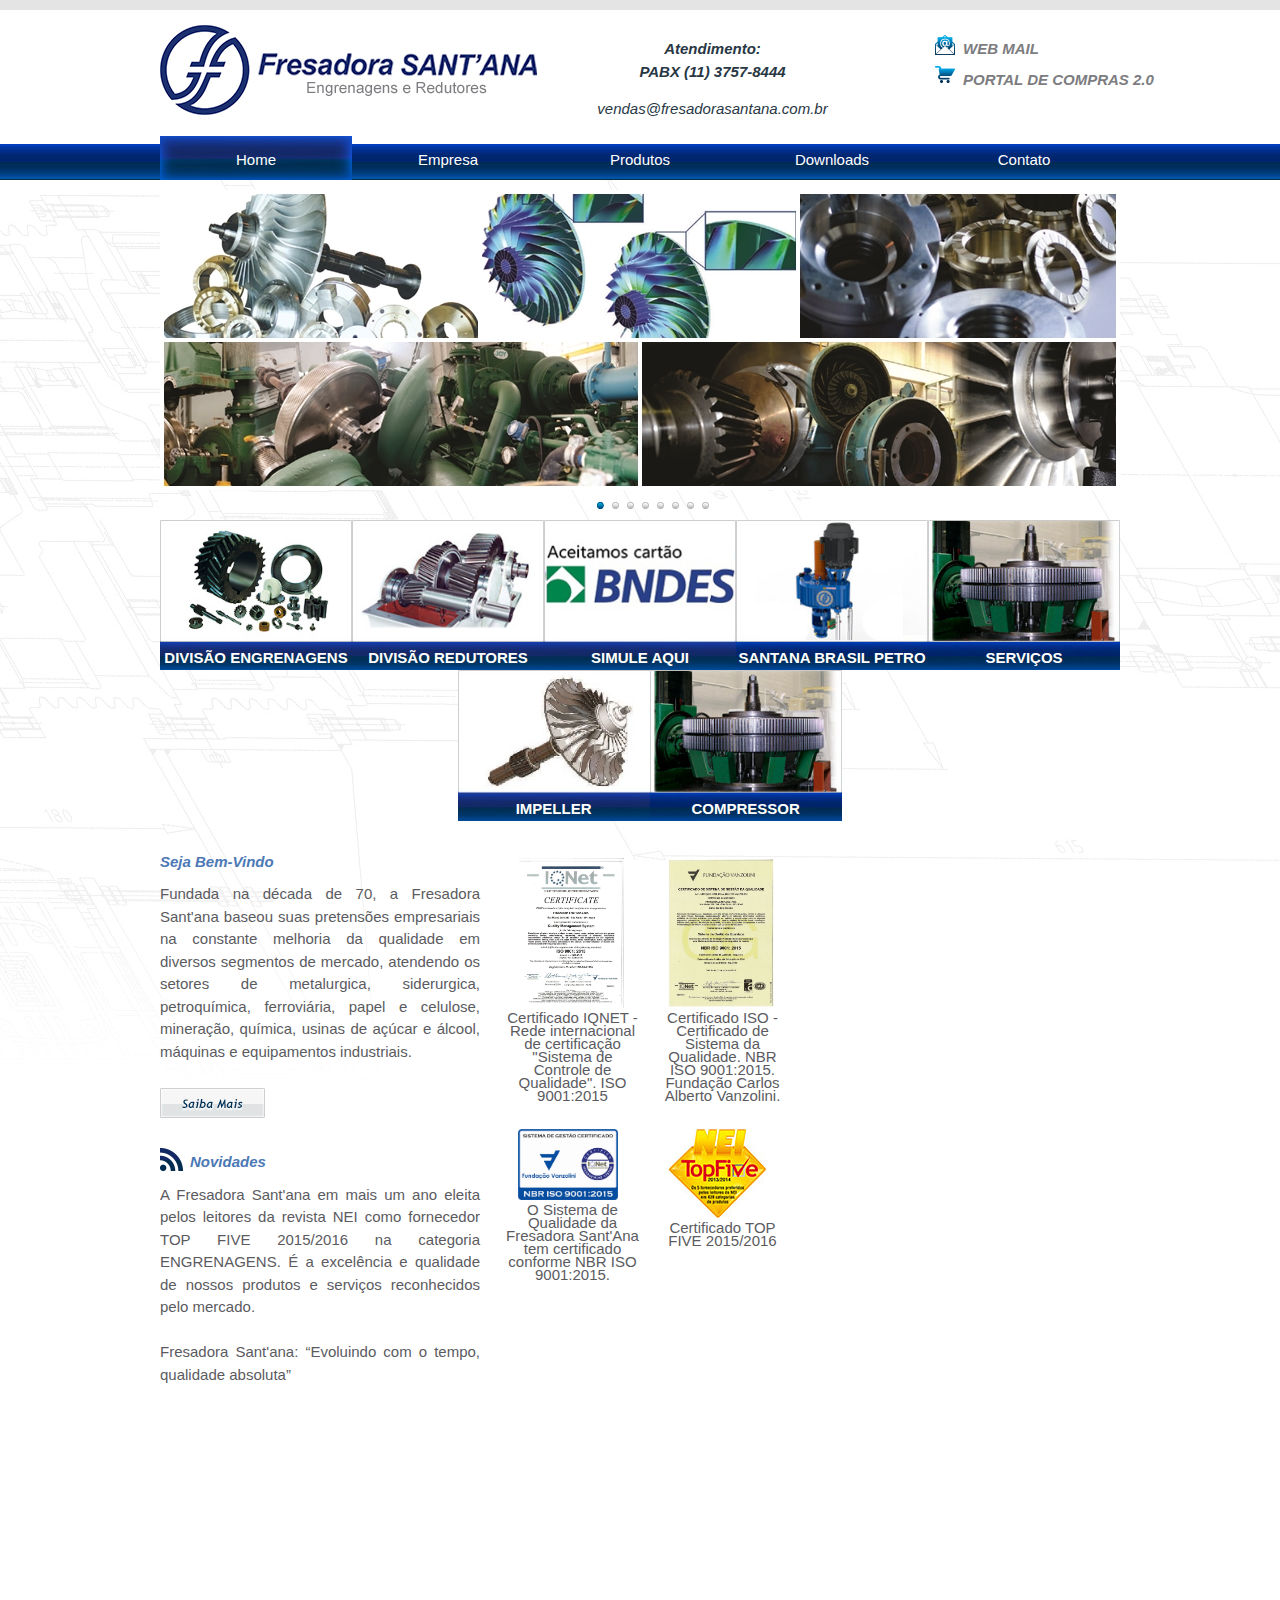
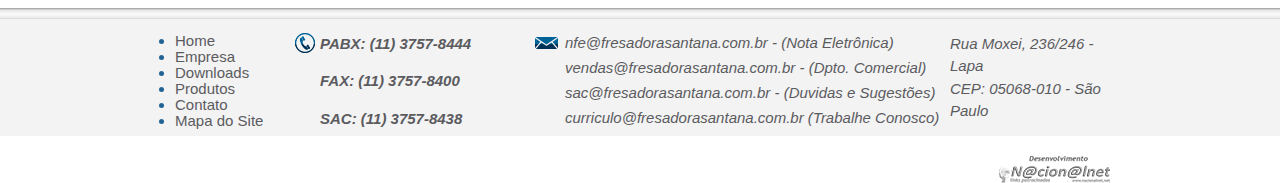
<file: index.html>
<!DOCTYPE html PUBLIC "-//W3C//DTD XHTML 1.0 Transitional//EN" "http://www.w3.org/TR/xhtml1/DTD/xhtml1-transitional.dtd">
<html xmlns="http://www.w3.org/1999/xhtml">
<head>
<meta http-equiv="Content-Type" content="text/html; charset=utf-8" />
<title>Engrenagens e Redutores - Fresadora Sant'ana</title>
<link rel="shortcut icon" type="image/x-icon" href="logoIcon.jpg" />
<link rel="stylesheet" href="https://maxcdn.bootstrapcdn.com/bootstrap/4.0.0/css/bootstrap.min.css" integrity="sha384-Gn5384xqQ1aoWXA+058RXPxPg6fy4IWvTNh0E263XmFcJlSAwiGgFAW/dAiS6JXm" crossorigin="anonymous">
<meta name="description" content="Engrenagens, redutores, impeller, compressor centrifugo,selos, sopradores, metalurgica, siderurgica, petroquímica, ferroviária, papel e celulose, mineração, química, usinas de açúcar e álcool, máquinas e equipamentos industriais." />
<link href="estilos.css" rel="stylesheet" type="text/css" />

<!-- Inicío do Slider -->

<link href="mobilyslider/css/default.css" rel="stylesheet" type="text/css" />
<script src="mobilyslider/js/jquery.js" type="text/javascript"></script>
<script src="mobilyslider/js/mobilyslider.js" type="text/javascript"></script>
<script src="mobilyslider/js/init.js" type="text/javascript"></script>

<!-- Fim do Slider -->

</head>

<body>
<!-- Piwik -->
<script type="text/javascript">
  var _paq = _paq || [];
  _paq.push(['trackPageView']);
  _paq.push(['enableLinkTracking']);
  (function() {
    var u="http://cluster-piwik.locaweb.com.br/";
    _paq.push(['setTrackerUrl', u+'piwik.php']);
    _paq.push(['setSiteId', 11351]);
    var d=document, g=d.createElement('script'), s=d.getElementsByTagName('script')[0];
    g.type='text/javascript'; g.async=true; g.defer=true; g.src=u+'piwik.js'; s.parentNode.insertBefore(g,s);
  })();
</script>
<!-- End Piwik Code -->

<!-- Início da Header Wrapper -->

<div id="header-wrapper">
<div id="borda">
</div>

<!-- Início da Header -->

<div id="header">

<div id="logo-head">
<a href="index.html"><img src="imagens/logo-fresadora-santana.jpg" alt="Fresadora Sant'ana" title="Fresadora Sant'ana" /></a>
</div>

<div id="atendimento-head">
<p>Atendimento:<br /><strong>PABX (11) 3757-8444</strong></p>
<a href="mailto:vendas@fresadorasantana.com.br" title="Contato - Fresadora Sant'ana">vendas@fresadorasantana.com.br</a>
</div>

<div id="infos-head">
<ul>
<!--<li><img src="imagens/header-webmail.png" title="Webmail Fresadora Sant'ana" alt="Webmail Fresadora Sant'ana" /><a href="https://brma.fresadorasantana.com.br/roundcube" target="_blank" title="Webmail Fresadora Sant'ana" style="margin-bottom:5px;">WEB MAIL -</a>  <a href="https://brma.fresadorasantana.com.br/roundcube" style="color:red;">Somente consultas</a></li>-->
<li><img src="imagens/header-webmail.png" title="Webmail Fresadora Sant'ana new" alt="Webmail Fresadora Sant'ana new" /><a href="https://webmail.fresadorasantana.com.br" target="_blank" title="Webmail Fresadora Sant'ana">WEB MAIL </a></li>
<li><img src="imagens/header-portal-de-compras.png" alt="portal de Compras 2 - Fresadora Sant'ana" title="Portal de Compras 2.0 - Fresadora Sant'ana" /><a href="http://www.fresadorasantana.com.br/PortalFornecedor/" target="_blank" title="Portal de Compras 2.0 - Fresadora Sant'ana">PORTAL DE COMPRAS 2.0</a></li>
<!--<li><img src="imagens/header-portal-representantes.png" alt="Representantes - Fresadora Sant'ana" title="Representantes - Fresadora Sant'ana" /><a href="http://www.fresadorasantana.com.br/portal.web/" target="_blank" title="Representantes - Fresadora Sant'ana">PORTAL REPRESENTANTES</a></li>-->
</ul>
</div>

</div>

</div>

<!-- Fim da Header -->

<div id="menu-wrapper">
<div id="menu">
<ul>
<li><a class="active" href="#">Home</a></li>
<li><a href="empresa.html">Empresa</a></li>
<li><a href="produtos.html">Produtos</a></li>
<li><a href="downloads.html">Downloads</a></li>
<li><a href="contato.html">Contato</a></li>
</ul>
</div>
</div>
</div>

<!-- Fim da Header Wrapper -->
  
<!-- Início da Content -->
<div id="content-wrapper">
<div id="content">

<!-- Banner -->

<div id="banner">
<div class="slider">
      <div class="sliderContent">
        <div class="item">
          <img src="imagens/catalogo5.jpg" alt="Evoluindo com o tempo, qualidade absoluta - Fresadora Sant'ana" title="Evoluindo com o tempo, qualidade absoluta - Fresadora Sant'ana" />
        </div>
        <div class="item">
          <img src="imagens/catalogo4.jpg" alt="Evoluindo com o tempo, qualidade absoluta - Fresadora Sant'ana" title="Evoluindo com o tempo, qualidade absoluta - Fresadora Sant'ana" />
        </div>
        <div class="item">
          <img src="imagens/catalogo6.jpg" alt="Evoluindo com o tempo, qualidade absoluta - Fresadora Sant'ana" title="Evoluindo com o tempo, qualidade absoluta - Fresadora Sant'ana" />
        </div>
        <div class="item">
          <img src="imagens/banners/banner-2.jpg" alt="Fabricação e serviço de engrenagens de pequeno e grande porte - Fresadora Sant'ana" title="Fabricação e serviço de engrenagens de pequeno e grande porte - Fresadora Sant'ana" />
        </div>
        <div class="item">
          <img src="imagens/banners/banner-3.jpg" alt="Fabricação de redutores especiais com engenharia própria para os mais diversos segmentos da indústria - Fresadora Sant'ana" title="Fabricação de redutores especiais com engenharia própria para os mais diversos segmentos da indústria - Fresadora Sant'ana" />
        </div>
        <div class="item">
          <img src="imagens/banners/banner-4.jpg" alt="Fabricação e reforma de Ciclo Redutores - Fresadora Sant'ana" title="Fabricação e reforma de Ciclo Redutores - Fresadora Sant'ana" />
        </div>
        <div class="item">
          <img src="imagens/banners/banner-5.jpg" alt="Reforma e repotenciamento de redutores de pequeno e grande porte de qualquer modelo e fabricante - Fresadora Sant'ana" title="Reforma e repotenciamento de redutores de pequeno e grande porte de qualquer modelo e fabricante - Fresadora Sant'ana" />
        </div>
        <div class="item">
          <img src="imagens/banners/banner-6.jpg" alt="Contratos personalizados de manutenção de redutores - Fresadora Sant'ana" title="Contratos personalizados de manutenção de redutores - Fresadora Sant'ana" />
        </div>
      </div>
</div>
</div>

<!-- Fim do Banner -->

<div id="chamadas">
<ul>
<li><img src="imagens/divisao-engrenagens.jpg" /><a href="produtos.html#divisaoengrenagens" title="Divisão de Engrenagens - Fresadora Sant'ana">Divisão Engrenagens</a></li>
<li><img src="imagens/divisao-engrenagens-05.jpg" /><a href="produtos.html#redutores" title="Divisão de Redutores - Fresadora Sant'ana">Divisão Redutores</a></li>
<li><img src="imagens/divisao-BNDES.jpg" /><a href="https://www.cartaobndes.gov.br/cartaobndes/paginascartao/Simulador_PopUp.asp?Acao=S2" target="_blank" title="BNDES">SImule aqui</a></li>
<li><img src="imagens/santana-brasil-petro.jpg" /><a href="produtos.html#santanabrasilpetro" title="Santana Brasil Petro - Fresadora Sant'ana">Santana Brasil Petro</a></li>
<li><img src="imagens/servicos.jpg" /><a href="produtos.html#servicos" title="Serviços">Serviços</a></li>
<li style="margin-left:31%"><img src="imagens/impeller.jpg" /><a href="produtos.html#impeller" title="Impeller">Impeller</a></li>
<li><img src="imagens/servicos.jpg" /><a href="produtos.html#servicos" title="Compressor Centriguo">Compressor Centrifigo</a></li>

</ul>
</div>
<div id="feira-mecanica">
<a href="https://www.feimec.com.br/pt/credenciamento.html" target="_blank"><img src="imagens/FEIMEC-Fresadora.jpg"></a>
</div>

<!-- Inicio do Conteúdo Home -->

<div id="conteudo-home">

<!-- Col 1 -->
<div id="col-1">

<div id="bem-vindo">
<h1>Seja Bem-Vindo</h1>
<p>Fundada na década de 70, a Fresadora Sant'ana baseou suas pretensões empresariais na constante melhoria da qualidade em diversos segmentos de mercado, atendendo os setores de metalurgica, siderurgica, petroquímica, ferroviária, papel e celulose, mineração, química, usinas de açúcar e álcool, máquinas e equipamentos industriais.</p>
<a href="empresa.html">#</a>
</div>

<div id="noticias-home">
<h1>Novidades</h1>
<p>A Fresadora Sant'ana em mais um ano eleita pelos leitores da revista NEI como fornecedor TOP FIVE 2015/2016 na categoria ENGRENAGENS. É a excelência e qualidade de nossos produtos e serviços reconhecidos pelo mercado.<br /><br />

Fresadora Sant'ana: “Evoluindo com o tempo, qualidade absoluta”
</p>
</div>

</div>
<!-- Fim Col 1 -->

<!-- Col 2 -->
<div id="col-2">
<ul>
<li><a href="catalogos/certificados/cert2.pdf" target="_blank"><img src="catalogos/certificados/cert2-1.png" style="width:106px"/><p>Certificado IQNET - Rede internacional de certificação "Sistema de Controle de Qualidade". ISO 9001:2015</p></a></li>
<li><a href="catalogos/certificados/cert1.pdf" target="_blank"><img src="catalogos/certificados/cert1-1.png" style="width:106px"/><p>Certificado ISO - Certificado de Sistema da Qualidade. NBR ISO 9001:2015. Fundação Carlos Alberto Vanzolini.</p></a></li>
<li><a href="catalogos/certificados/iso.pdf" target="_blank"><img src="imagens/certificado-nbr_iso9001-2015.jpg" style="width:100px!important" /><p>O Sistema de Qualidade da Fresadora Sant'Ana tem certificado conforme NBR ISO 9001:2015.</p></a></li>
<li><a href="catalogos/certificados/topfive.pdf" target="_blank"><img src="imagens/top-five.jpg" /><p>Certificado TOP FIVE 2015/2016</p></a></li>
</ul>
</div>
<!-- Fim Col 2 -->

<!-- Col 3 -->
<div id="col-3">

<div id="video-institucional2">
<iframe width="310" height="233" src="//www.youtube.com/embed/xhaUxSSLTAk" frameborder="0" allowfullscreen></iframe>
</div>

<div id="video-institucional">
<iframe width="310" height="233" src="//www.youtube.com/embed/N9OBasVJQis" frameborder="0" allowfullscreen></iframe>
</div>

<div id="confira-dicas">
<iframe width="310" height="233" src="//www.youtube.com/embed/Y0Fu0emoZ1k" frameborder="0" allowfullscreen></iframe>
</div>

</div>
<!-- Fim Col 3 -->

</div>

<!-- Fim do Conteúdo Home -->

</div>
</div>

<!-- Fim da Content -->

<!-- Início da Footer -->

<div id="footer-wrapper">
<div id="footer">

<div id="col-1">
<ul>
<li><a href="index.html">Home</a></li>
<li><a href="empresa.html">Empresa</a></li>
<li><a href="downloads.html">Downloads</a></li>
<li><a href="produtos.html">Produtos</a></li>
<li><a href="contato.html">Contato</a></li>
<li><a href="../mapa-site.php">Mapa do Site</a></li>
</ul>
</div>

<div id="col-2">
<ul>
<li><p>PABX: (11) 3757-8444</p></li>
<li><p>FAX: (11) 3757-8400</p></li>
<li><p>SAC: (11) 3757-8438</p></li>
</ul>
</div>

<div id="col-3">
<ul>
<li><a href="mailto:nfe@fresadorasantana.com.br">nfe@fresadorasantana.com.br - (Nota Eletrônica)</a></li>
<li><a href="mailto:vendas@fresadorasantana.com.br">vendas@fresadorasantana.com.br - (Dpto. Comercial)</a></li>
<li><a href="mailto:sac@fresadorasantana.com.br">sac@fresadorasantana.com.br - (Duvidas e Sugestões)</a></li>
<li><a href="mailto:curriculo@fresadorasantana.com.br">curriculo@fresadorasantana.com.br (Trabalhe Conosco)</a></li>
</ul>
</div>

<div id="col-4">
<p>Rua Moxei, 236/246 - Lapa<br />
CEP: 05068-010 - São Paulo</p>
<a href="http://nacionalnet.net" target="_blank"><img src="imagens/logo-nacionalnet.png" /></a>
</div>

</div>
</div>

<!-- Fim da Footer -->

</body>
</html>
</file>
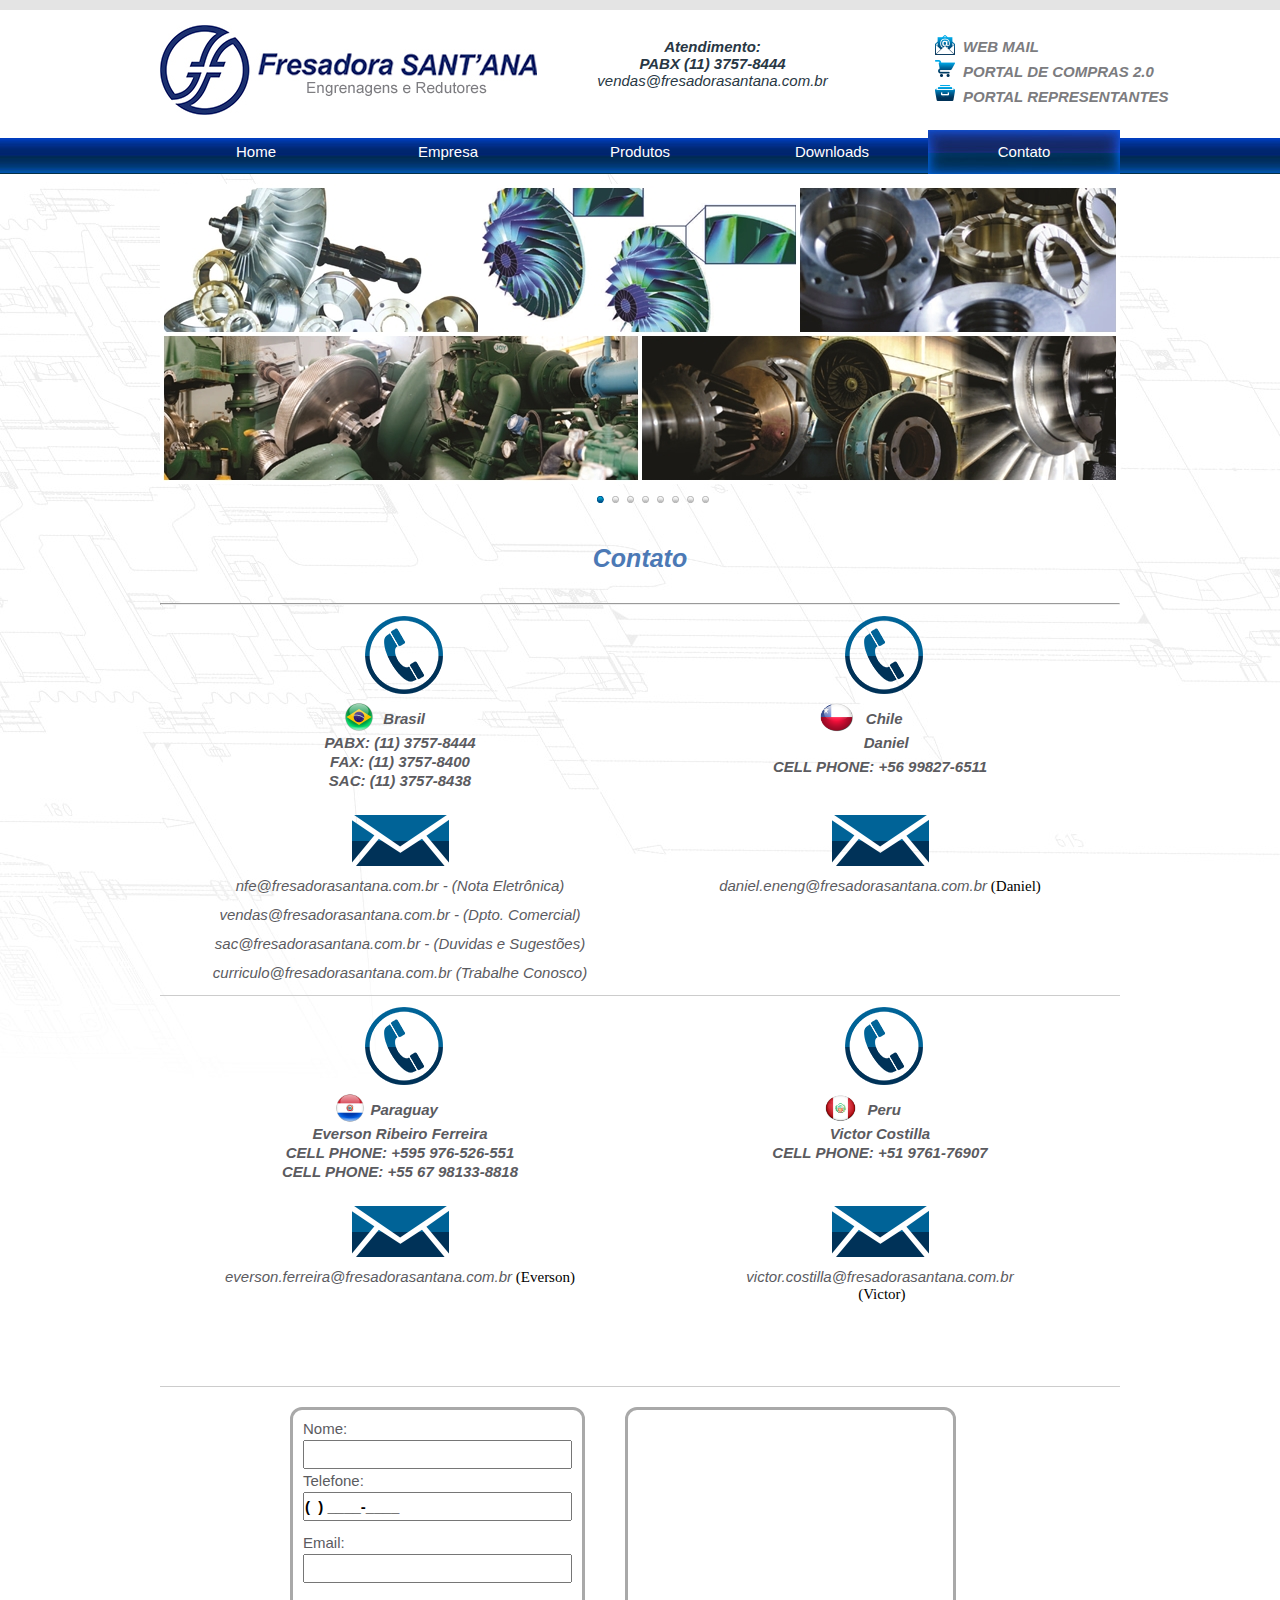
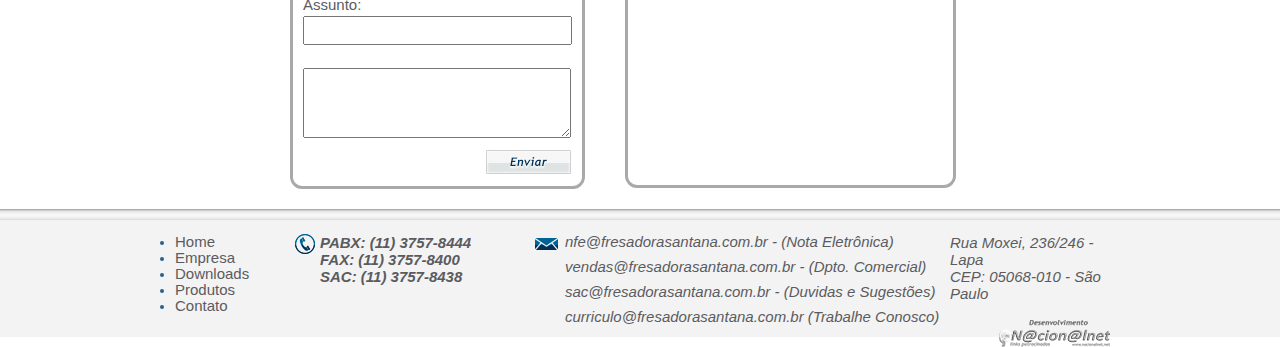
<file: contato.html>
<!DOCTYPE html PUBLIC "-//W3C//DTD XHTML 1.0 Transitional//EN" "http://www.w3.org/TR/xhtml1/DTD/xhtml1-transitional.dtd">
<html xmlns="http://www.w3.org/1999/xhtml">
<head>
<meta http-equiv="Content-Type" content="text/html; charset=utf-8" />
<title>Engrenagens e Redutores - Fresadora Sant'ana</title>
<link rel="shortcut icon" type="image/x-icon" href="logoIcon.jpg" />
<meta name="description" content="Engrenagens, redutores, metalurgica, siderurgica, petroquímica, ferroviária, papel e celulose, mineração, química, usinas de açúcar e álcool, máquinas e equipamentos industriais." />
<link href="estilos.css" rel="stylesheet" type="text/css" />

<!-- Inic�o do Slider -->

<link href="mobilyslider/css/default.css" rel="stylesheet" type="text/css" />
<script src="mobilyslider/js/jquery.js" type="text/javascript"></script>
<script src="mobilyslider/js/mobilyslider.js" type="text/javascript"></script>
<script src="mobilyslider/js/init.js" type="text/javascript"></script>

<!-- Fim do Slider -->

<!-- In�cio Form-->

<link href="formulario/style.css" rel="stylesheet" type="text/css" />
<script type="text/javascript" src="formulario/scripts/validaform.js"></script>

<!-- Fim Form-->

</head>

<body>

<!-- In�cio da Header Wrapper -->

<div id="header-wrapper">
<div id="borda">
</div>

<!-- In�cio da Header -->

<div id="header">

<div id="logo-head">
<a href="index.html"><img src="imagens/logo-fresadora-santana.jpg" alt="Fresadora Sant'ana" title="Fresadora Sant'ana" /></a>
</div>

<div id="atendimento-head">
<p>Atendimento:<br /><strong>PABX (11) 3757-8444</strong></p>
<a href="mailto:vendas@fresadorasantana.com.br" title="Contato - Fresadora Sant'ana">vendas@fresadorasantana.com.br</a>
</div>

<div id="infos-head">
<ul>
    <!--<li><img src="imagens/header-webmail.png" title="Webmail Fresadora Sant'ana" alt="Webmail Fresadora Sant'ana" /><a href="https://brma.fresadorasantana.com.br/roundcube" target="_blank" title="Webmail Fresadora Sant'ana" style="margin-bottom:5px;">WEB MAIL -</a>  <a href="https://brma.fresadorasantana.com.br/roundcube" style="color:red;">Somente consultas</a></li>-->
        <li><img src="imagens/header-webmail.png" title="Webmail Fresadora Sant'ana new" alt="Webmail Fresadora Sant'ana new" /><a href="https://webmail.fresadorasantana.com.br" target="_blank" title="Webmail Fresadora Sant'ana">WEB MAIL</a></li>
<li><img src="imagens/header-portal-de-compras.png" alt="portal de Compras 2.0 - Fresadora Sant'ana" title="Portal de Compras 2.0 - Fresadora Sant'ana" /><a href="http://www.fresadorasantana.com.br/PortalFornecedor/" target="_blank" title="Portal de Compras - Fresadora Sant'ana">PORTAL DE COMPRAS 2.0</a></li>
<li><img src="imagens/header-portal-representantes.png" alt="Representantes - Fresadora Sant'ana" title="Representantes - Fresadora Sant'ana" /><a href="http://www.fresadorasantana.com.br/portal.web/" target="_blank" title="Representantes - Fresadora Sant'ana">PORTAL REPRESENTANTES</a></li>
</ul>
</div>

</div>

<!-- Fim da Header -->

<div id="menu-wrapper">
<div id="menu">
<ul>
<li><a href="index.html">Home</a></li>
<li><a href="empresa.html">Empresa</a></li>
<li><a href="produtos.html">Produtos</a></li>
<li><a href="downloads.html">Downloads</a></li>
<li><a class="active" href="#">Contato</a></li>
</ul>
</div>
</div>

</div>

<!-- Fim da Header Wrapper -->

<!-- In�cio da Content -->

<div id="content-wrapper">
<div id="content">

<!-- Banner -->

<div id="banner">
<div class="slider">
<div class="sliderContent" >
    <div class="item">
        <img src="imagens/catalogo5.jpg" alt="Evoluindo com o tempo, qualidade absoluta - Fresadora Sant'ana" title="Evoluindo com o tempo, qualidade absoluta - Fresadora Sant'ana" />
      </div>
      <div class="item">
        <img src="imagens/catalogo4.jpg" alt="Evoluindo com o tempo, qualidade absoluta - Fresadora Sant'ana" title="Evoluindo com o tempo, qualidade absoluta - Fresadora Sant'ana" />
      </div>
      <div class="item">
        <img src="imagens/catalogo6.jpg" alt="Evoluindo com o tempo, qualidade absoluta - Fresadora Sant'ana" title="Evoluindo com o tempo, qualidade absoluta - Fresadora Sant'ana" />
      </div>
      <div class="item">
        <img src="imagens/banners/banner-2.jpg" alt="Fabricação e serviço de engrenagens de pequeno e grande porte - Fresadora Sant'ana" title="Fabricação e serviço de engrenagens de pequeno e grande porte - Fresadora Sant'ana" />
      </div>
              <div class="item">
        <img src="imagens/banners/banner-3.jpg" alt="Fabricação de redutores especiais com engenharia própria para os mais diversos segmentos da indústria - Fresadora Sant'ana" title="Fabricação de redutores especiais com engenharia própria para os mais diversos segmentos da indústria - Fresadora Sant'ana" />
      </div>
              <div class="item">
        <img src="imagens/banners/banner-4.jpg" alt="Fabricação e reforma de Ciclo Redutores - Fresadora Sant'ana" title="Fabricação e reforma de Ciclo Redutores - Fresadora Sant'ana" />
      </div>
              <div class="item">
        <img src="imagens/banners/banner-5.jpg" alt="Reforma e repotenciamento de redutores de pequeno e grande porte de qualquer modelo e fabricante - Fresadora Sant'ana" title="Reforma e repotenciamento de redutores de pequeno e grande porte de qualquer modelo e fabricante - Fresadora Sant'ana" />
      </div>
      <div class="item">
        <img src="imagens/banners/banner-6.jpg" alt="Contratos personalizados de manutenção de redutores - Fresadora Sant'ana" title="Contratos personalizados de manutenção de redutores - Fresadora Sant'ana" />
      </div>
      </div>
</div>
</div>

<!-- Fim do Banner -->

<!-- Inicio do Conte�do Home -->

<div id="conteudo-contato">
  <div style="margin-top:40px;text-align:center">
    <h1 style="font-size:25px!important;margin-bottom:30px">Contato</h1>
  </div>
  <hr/>
  <div style="margin-left: 0px;" id="dados">
    <ul class="col-1">
    <img src="imagens/imagens-internas/icon-telefone.png" />
	  <li><p style="font-size: 20px;margin-bottom:5px">&nbsp;&nbsp;Brasil<br></p></li><img style="width: 40px; height: 30px; margin-top: 7px; margin-left: -301px;" src="imagens/Bandeiras/Brasil.png" />
    <li><p>PABX: (11) 3757-8444</p></li>
    <li><p>FAX: (11) 3757-8400</p></li>
    <li><p>SAC: (11) 3757-8438</p></li>
    </ul>
    <ul class="col-2">
    <img src="imagens/imagens-internas/icon-email.png" />
    <li><a href="mailto:nfe@fresadorasantana.com.br">nfe@fresadorasantana.com.br - (Nota Eletrônica)</a></li>
    <li><a href="mailto:vendas@fresadorasantana.com.br">vendas@fresadorasantana.com.br - (Dpto. Comercial)</a></li>
    <li><a href="mailto:sac@fresadorasantana.com.br">sac@fresadorasantana.com.br - (Duvidas e Sugestões)</a></li>
    <li><a href="mailto:curriculo@fresadorasantana.com.br">curriculo@fresadorasantana.com.br (Trabalhe Conosco)</a></li>
    </ul>
    </div>
    <div style="margin-left: 0px;" id="dados">
      <ul class="col-1">
      <img src="imagens/imagens-internas/icon-telefone.png" />
  	<li><p style="font-size: 20px;margin-bottom:5px">&nbsp;&nbsp;Chile <br></p></li><img style="width: 35px; height: 30px; margin-top: 7px; margin-left: -301px;" src="imagens/Bandeiras/Chile.png" />
  	<li><p style="font-size: 16px;margin-bottom:5px">&nbsp;&nbsp;&nbsp;Daniel<br></p></li>
      <li><p>CELL PHONE: +56 99827-6511<br></p></li>
      </ul>
      <ul class="col-2">
      <img src="imagens/imagens-internas/icon-email.png" />
  	  <li><a href="mailto:daniel.eneng@fresadorasantana.com.br">daniel.eneng@fresadorasantana.com.br</a>&nbsp;(Daniel)</li>
      </ul>
      </div>
      <div style="margin-left: 0px;" id="dados">
        <ul class="col-1">
        <img src="imagens/imagens-internas/icon-telefone.png" />
    	<li><p style="font-size: 20px;margin-bottom:5px">&nbsp;&nbsp;Paraguay <br></p></li><img style="width: 40px; height: 30px; margin-top: 7px; margin-left: -310px;" src="imagens/Bandeiras/Paraguay.png" />
    	<li><p style="font-size: 16px;">Everson Ribeiro Ferreira<br></p></li>
        <li><p>CELL PHONE: +595 976-526-551<br></p></li>
        <li><p>CELL PHONE: +55 67 98133-8818</p></li>
        </ul>
        <ul class="col-2">
        <img src="imagens/imagens-internas/icon-email.png" />
    	<li><a href="mailto:everson.ferreira@fresadorasantana.com.br">everson.ferreira@fresadorasantana.com.br</a>&nbsp;(Everson)</li>
        </ul>
        </div>
	<div style="margin-left: 0px; display:inherit" id="dados">
    <ul class="col-1">
    <img src="imagens/imagens-internas/icon-telefone.png" />
	<li><p style="font-size: 20px;margin-bottom:5px">&nbsp;&nbsp;Peru <br></p></li><img style="width: 35px; height: 30px; margin-top: 7px; margin-left: -297px;" src="imagens/Bandeiras/Peru.png" />
    <li><p style="font-size: 16px;">Victor Costilla</p></li>
    <li><p>CELL PHONE: +51 9761-76907</p></li>
    </ul>
    <ul class="col-2">
    <img src="imagens/imagens-internas/icon-email.png" />
	<li><a href="mailto:victor.castillo@fresadorasantana.com.br">victor.costilla@fresadorasantana.com.br<br></a>&nbsp;(Victor)</li>
    </ul>
    </div>

    <div style="margin-left: 130px;" id="formulario">
    <form id="formulario" name="fomulario" method="post" action="formulario/email/envia.php" onsubmit="return y(this);">

    <div class="titulos">Nome:</div><div class="campos"><input name="nome" type="text" id="nome" size="34" maxlength="50" /></div>

  <div class="titulotel">Telefone:</div><div class="campos">
  <input name="telefone" type="text" id="telefone" value="(  ) ____-____" size="34" maxlength="14" onkeypress="mascara(this,telephone)" onclick=      "this.value='';" onfocus="this.select()" onblur="this.value=!this.value?'(  ) ____-____':this.value;" /></div>

  <div class="titulos">Email:</div><div class="campos"><input name="email" type="text" id="email" size="34" maxlength="50" /></div>

  <div class="titulos">Assunto:</div><div class="campos"><input name="assunto" type="text" id="assunto" size="34" maxlength="50" /></div>

  <div class="campos"><textarea name="mensagem" rows="4" cols="30"></textarea></div>

  <div align="center"><input class="form_botao" type="submit" name="Enviar"></div>

    </form>
    </div>

    <div style="margin-left: 10px;" id="maps">
    <a href="http://goo.gl/maps/quIJb" target="_blank"><iframe width="290" height="375" frameborder="0" scrolling="no" marginheight="0" marginwidth="0" src="https://maps.google.com.br/maps?f=q&amp;source=s_q&amp;hl=pt-BR&amp;geocode=&amp;q=Rua+Moxei,+236%2F246&amp;aq=&amp;sll=-22.546052,-48.635514&amp;sspn=9.033448,14.27124&amp;ie=UTF8&amp;hq=&amp;hnear=R.+Moxei,+236+-+Lapa,+S%C3%A3o+Paulo,+05068-010&amp;t=m&amp;ll=-23.504969,-46.698589&amp;spn=0.028886,0.024805&amp;z=14&amp;iwloc=A&amp;output=embed" style=border-radius:12px></iframe></a><br /></div>

</div>

<!-- Fim do Conte�do Home -->

</div>
</div>

<!-- Fim da Content -->

<!-- In�cio da Footer -->

<div id="footer-wrapper">
<div id="footer">

<div id="col-1">
<ul>
<li><a href="index.html">Home</a></li>
<li><a href="empresa.html">Empresa</a></li>
<li><a href="downloads.html">Downloads</a></li>
<li><a href="produtos.html">Produtos</a></li>
<li><a href="contato.html">Contato</a></li>
</ul>
</div>

<div id="col-2">
<ul>
<li><p>PABX: (11) 3757-8444</p></li>
<li><p>FAX: (11) 3757-8400</p></li>
<li><p>SAC: (11) 3757-8438</p></li>
</ul>
</div>

<div id="col-3">
<ul>
<li><a href="mailto:nfe@fresadorasantana.com.br">nfe@fresadorasantana.com.br - (Nota Eletrônica)</a></li>
<li><a href="mailto:vendas@fresadorasantana.com.br">vendas@fresadorasantana.com.br - (Dpto. Comercial)</a></li>
<li><a href="mailto:sac@fresadorasantana.com.br">sac@fresadorasantana.com.br - (Duvidas e Sugestões)</a></li>
<li><a href="mailto:curriculo@fresadorasantana.com.br">curriculo@fresadorasantana.com.br (Trabalhe Conosco)</a></li>
</ul>
</div>

<div id="col-4">
<p>Rua Moxei, 236/246 - Lapa<br />
CEP: 05068-010 - São Paulo</p>
<a href="http://nacionalnet.net" target="_blank"><img src="imagens/logo-nacionalnet.png" /></a>
</div>

</div>
</div>

<!-- Fim da Footer -->

</body>
</html>
</file>
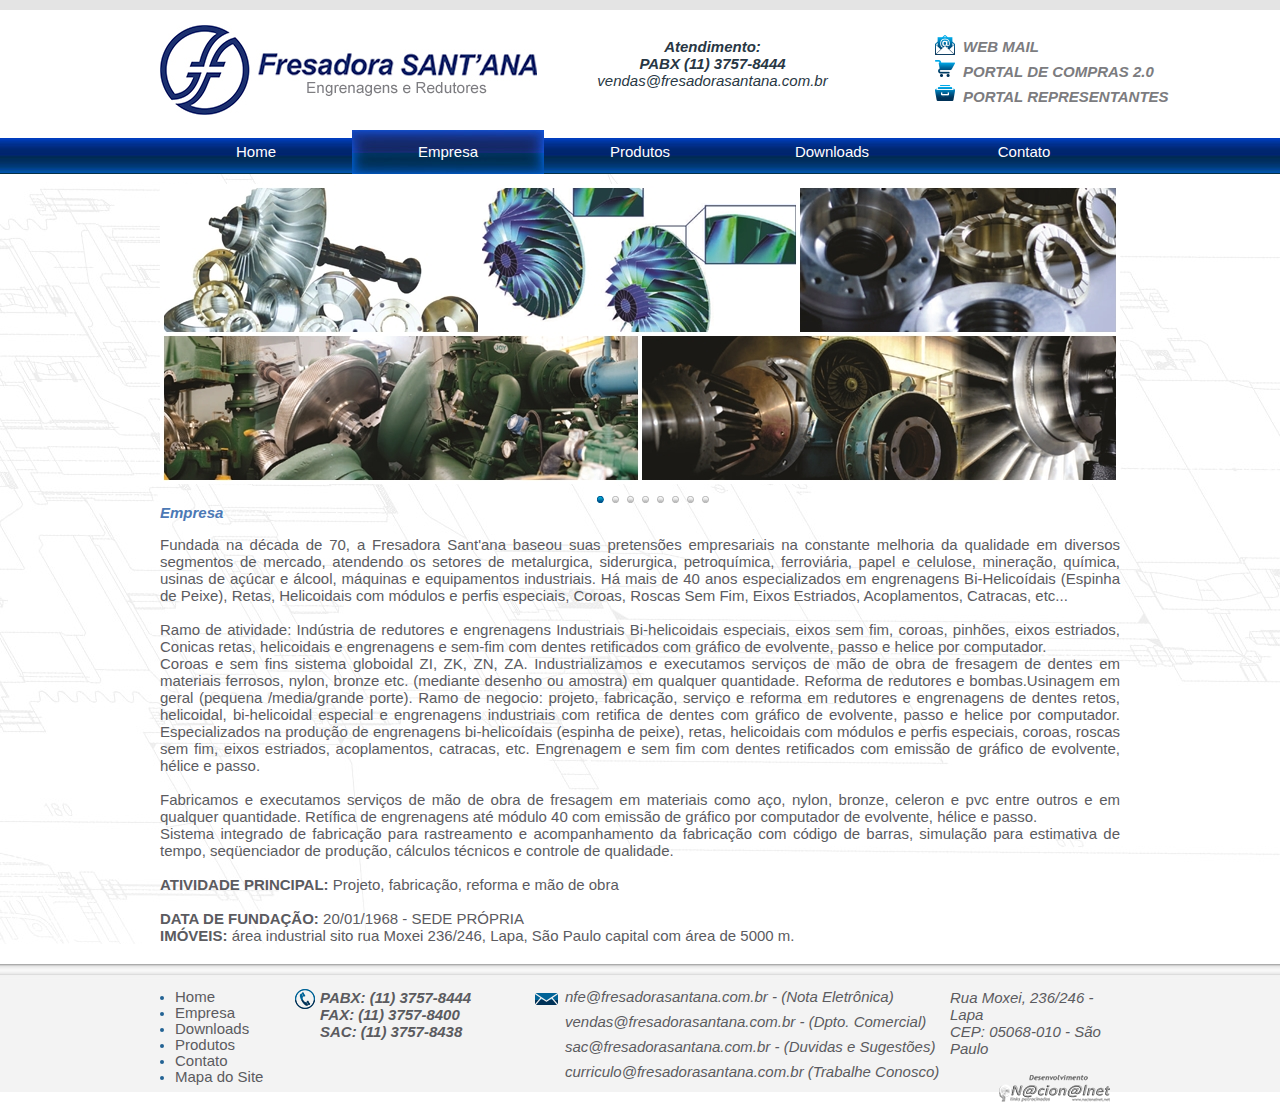
<file: empresa.html>
<!DOCTYPE html PUBLIC "-//W3C//DTD XHTML 1.0 Transitional//EN" "http://www.w3.org/TR/xhtml1/DTD/xhtml1-transitional.dtd">
<html xmlns="http://www.w3.org/1999/xhtml">
<head>
<meta http-equiv="Content-Type" content="text/html; charset=utf-8" />
<title>Engrenagens e Redutores - Fresadora Sant'ana</title>
<meta name="description" content="Engrenagens, redutores, metalurgica, siderurgica, petroquímica, ferroviária, papel e celulose, mineração, química, usinas de açúcar e álcool, máquinas e equipamentos industriais." />
<link href="estilos.css" rel="stylesheet" type="text/css" />
<link rel="shortcut icon" type="image/x-icon" href="logoIcon.jpg" />


<!-- Inicío do Slider -->

<link href="mobilyslider/css/default.css" rel="stylesheet" type="text/css" />
<script src="mobilyslider/js/jquery.js" type="text/javascript"></script>
<script src="mobilyslider/js/mobilyslider.js" type="text/javascript"></script>
<script src="mobilyslider/js/init.js" type="text/javascript"></script>

<!-- Fim do Slider -->

</head>

<body>

<!-- Início da Header Wrapper -->

<div id="header-wrapper">
<div id="borda">
</div>

<!-- Início da Header -->

<div id="header">

<div id="logo-head">
<a href="index.html"><img src="imagens/logo-fresadora-santana.jpg" alt="Fresadora Sant'ana" title="Fresadora Sant'ana" /></a>
</div>

<div id="atendimento-head">
<p>Atendimento:<br /><strong>PABX (11) 3757-8444</strong></p>
<a href="mailto:vendas@fresadorasantana.com.br" title="Contato - Fresadora Sant'ana">vendas@fresadorasantana.com.br</a>
</div>

<div id="infos-head">
<ul>
  <!--<li><img src="imagens/header-webmail.png" title="Webmail Fresadora Sant'ana" alt="Webmail Fresadora Sant'ana" /><a href="https://brma.fresadorasantana.com.br/roundcube" target="_blank" title="Webmail Fresadora Sant'ana" style="margin-bottom:5px;">WEB MAIL -</a>  <a href="https://brma.fresadorasantana.com.br/roundcube" style="color:red;">Somente consultas</a></li>-->
  <li><img src="imagens/header-webmail.png" title="Webmail Fresadora Sant'ana new" alt="Webmail Fresadora Sant'ana new" /><a href="https://webmail.fresadorasantana.com.br" target="_blank" title="Webmail Fresadora Sant'ana">WEB MAIL </a></li>
<li><img src="imagens/header-portal-de-compras.png" alt="portal de Compras 2.0 - Fresadora Sant'ana" title="Portal de Compras 2.0 - Fresadora Sant'ana" /><a href="http://www.fresadorasantana.com.br/PortalFornecedor/" target="_blank" title="Portal de Compras - Fresadora Sant'ana">PORTAL DE COMPRAS 2.0</a></li>
<li><img src="imagens/header-portal-representantes.png" alt="Representantes - Fresadora Sant'ana" title="Representantes - Fresadora Sant'ana" /><a href="http://www.fresadorasantana.com.br/portal.web/" target="_blank" title="Representantes - Fresadora Sant'ana">PORTAL REPRESENTANTES</a></li>
</ul>
</div>

</div>

<!-- Fim da Header -->

<div id="menu-wrapper">
<div id="menu">
<ul>
<li><a href="index.html">Home</a></li>
<li><a class="active" href="#">Empresa</a></li>
<li><a href="produtos.html">Produtos</a></li>
<li><a href="downloads.html">Downloads</a></li>
<li><a href="contato.html">Contato</a></li>
</ul>
</div>
</div>

</div>

<!-- Fim da Header Wrapper -->

<!-- Início da Content -->

<div id="content-wrapper">
<div id="content">

<!-- Banner -->

<div id="banner">
<div class="slider">
    <div class="sliderContent">
      <div class="item">
          <img src="imagens/catalogo5.jpg" alt="Evoluindo com o tempo, qualidade absoluta - Fresadora Sant'ana" title="Evoluindo com o tempo, qualidade absoluta - Fresadora Sant'ana" />
        </div>
        <div class="item">
          <img src="imagens/catalogo4.jpg" alt="Evoluindo com o tempo, qualidade absoluta - Fresadora Sant'ana" title="Evoluindo com o tempo, qualidade absoluta - Fresadora Sant'ana" />
        </div>
        <div class="item">
          <img src="imagens/catalogo6.jpg" alt="Evoluindo com o tempo, qualidade absoluta - Fresadora Sant'ana" title="Evoluindo com o tempo, qualidade absoluta - Fresadora Sant'ana" />
        </div>
        <div class="item">
          <img src="imagens/banners/banner-2.jpg" alt="Fabricação e serviço de engrenagens de pequeno e grande porte - Fresadora Sant'ana" title="Fabricação e serviço de engrenagens de pequeno e grande porte - Fresadora Sant'ana" />
        </div>
                <div class="item">
          <img src="imagens/banners/banner-3.jpg" alt="Fabricação de redutores especiais com engenharia própria para os mais diversos segmentos da indústria - Fresadora Sant'ana" title="Fabricação de redutores especiais com engenharia própria para os mais diversos segmentos da indústria - Fresadora Sant'ana" />
        </div>
                <div class="item">
          <img src="imagens/banners/banner-4.jpg" alt="Fabricação e reforma de Ciclo Redutores - Fresadora Sant'ana" title="Fabricação e reforma de Ciclo Redutores - Fresadora Sant'ana" />
        </div>
              <div class="item">
          <img src="imagens/banners/banner-5.jpg" alt="Reforma e repotenciamento de redutores de pequeno e grande porte de qualquer modelo e fabricante - Fresadora Sant'ana" title="Reforma e repotenciamento de redutores de pequeno e grande porte de qualquer modelo e fabricante - Fresadora Sant'ana" />
        </div>
        <div class="item">
          <img src="imagens/banners/banner-6.jpg" alt="Contratos personalizados de manutenção de redutores - Fresadora Sant'ana" title="Contratos personalizados de manutenção de redutores - Fresadora Sant'ana" />
        </div>
      </div>
</div>
</div>

<!-- Fim do Banner -->

<!-- Inicio do Conteúdo Home -->

<div id="conteudo-empresa">
  <h1>Empresa</h1>
    <p>Fundada na década de 70, a Fresadora Sant'ana baseou suas pretensões empresariais na constante melhoria da qualidade em diversos segmentos de mercado, atendendo os setores de metalurgica, siderurgica, petroquímica, ferroviária, papel e celulose, mineração, química, usinas de açúcar e álcool, máquinas e equipamentos industriais. Há mais de 40 anos especializados em engrenagens Bi-Helicoídais (Espinha de Peixe), Retas, Helicoidais com módulos e perfis especiais, Coroas, Roscas Sem Fim, Eixos Estriados, Acoplamentos, Catracas, etc...<br /><br />

Ramo de atividade: Indústria de redutores e engrenagens Industriais Bi-helicoidais especiais, eixos sem fim, coroas, pinhões, eixos estriados, Conicas retas, helicoidais e engrenagens e sem-fim com dentes retificados com gráfico de evolvente, passo e helice por computador.<br />
Coroas e sem fins sistema globoidal ZI, ZK, ZN, ZA. Industrializamos e executamos serviços de mão de obra de fresagem de dentes em materiais ferrosos, nylon, bronze etc. (mediante desenho ou amostra) em qualquer quantidade. Reforma de redutores e bombas.Usinagem em geral (pequena /media/grande porte). Ramo de negocio: projeto, fabricação, serviço e reforma em redutores e engrenagens de dentes retos, helicoidal, bi-helicoidal especial e engrenagens industriais com retifica de dentes com gráfico de evolvente, passo e helice por computador. Especializados na produção de engrenagens bi-helicoídais (espinha de peixe), retas, helicoidais com módulos e perfis especiais, coroas, roscas sem fim, eixos estriados, acoplamentos, catracas, etc. Engrenagem e sem fim com dentes retificados com emissão de gráfico de evolvente, hélice e passo.<br /><br />

Fabricamos e executamos serviços de mão de obra de fresagem em materiais como aço, nylon, bronze, celeron e pvc entre outros e em qualquer quantidade. Retífica de engrenagens até módulo 40 com emissão de gráfico por computador de evolvente, hélice e passo.<br />
Sistema integrado de fabricação para rastreamento e acompanhamento da fabricação com código de barras, simulação para estimativa de tempo, seqüenciador de produção, cálculos técnicos e controle de qualidade.<br /><br />

<strong>ATIVIDADE PRINCIPAL:</strong> Projeto, fabricação, reforma e mão de obra<br /><br />

<strong>DATA DE FUNDAÇÃO:</strong> 20/01/1968 - SEDE PRÓPRIA<br />
<strong>IMÓVEIS:</strong> área industrial sito rua Moxei 236/246, Lapa, São Paulo capital com área de 5000 m.</p>
</div>

<!-- Fim do Conteúdo Home -->

</div>
</div>

<!-- Fim da Content -->

<!-- Início da Footer -->

<div id="footer-wrapper">
<div id="footer">

<div id="col-1">
<ul>
<li><a href="index.html">Home</a></li>
<li><a href="empresa.html">Empresa</a></li>
<li><a href="downloads.html">Downloads</a></li>
<li><a href="produtos.html">Produtos</a></li>
<li><a href="contato.html">Contato</a></li>
<li><a href="../mapa-site.php">Mapa do Site</a></li>
</ul>
</div>

<div id="col-2">
<ul>
<li><p>PABX: (11) 3757-8444</p></li>
<li><p>FAX: (11) 3757-8400</p></li>
<li><p>SAC: (11) 3757-8438</p></li>
</ul>
</div>

<div id="col-3">
<ul>
<li><a href="mailto:nfe@fresadorasantana.com.br">nfe@fresadorasantana.com.br - (Nota Eletrônica)</a></li>
<li><a href="mailto:vendas@fresadorasantana.com.br">vendas@fresadorasantana.com.br - (Dpto. Comercial)</a></li>
<li><a href="mailto:sac@fresadorasantana.com.br">sac@fresadorasantana.com.br - (Duvidas e Sugestões)</a></li>
<li><a href="mailto:curriculo@fresadorasantana.com.br">curriculo@fresadorasantana.com.br (Trabalhe Conosco)</a></li>
</ul>
</div>

<div id="col-4">
<p>Rua Moxei, 236/246 - Lapa<br />
CEP: 05068-010 - São Paulo</p>
<a href="http://nacionalnet.net" target="_blank"><img src="imagens/logo-nacionalnet.png" /></a>
</div>

</div>
</div>

<!-- Fim da Footer -->

</body>
</html>
</file>
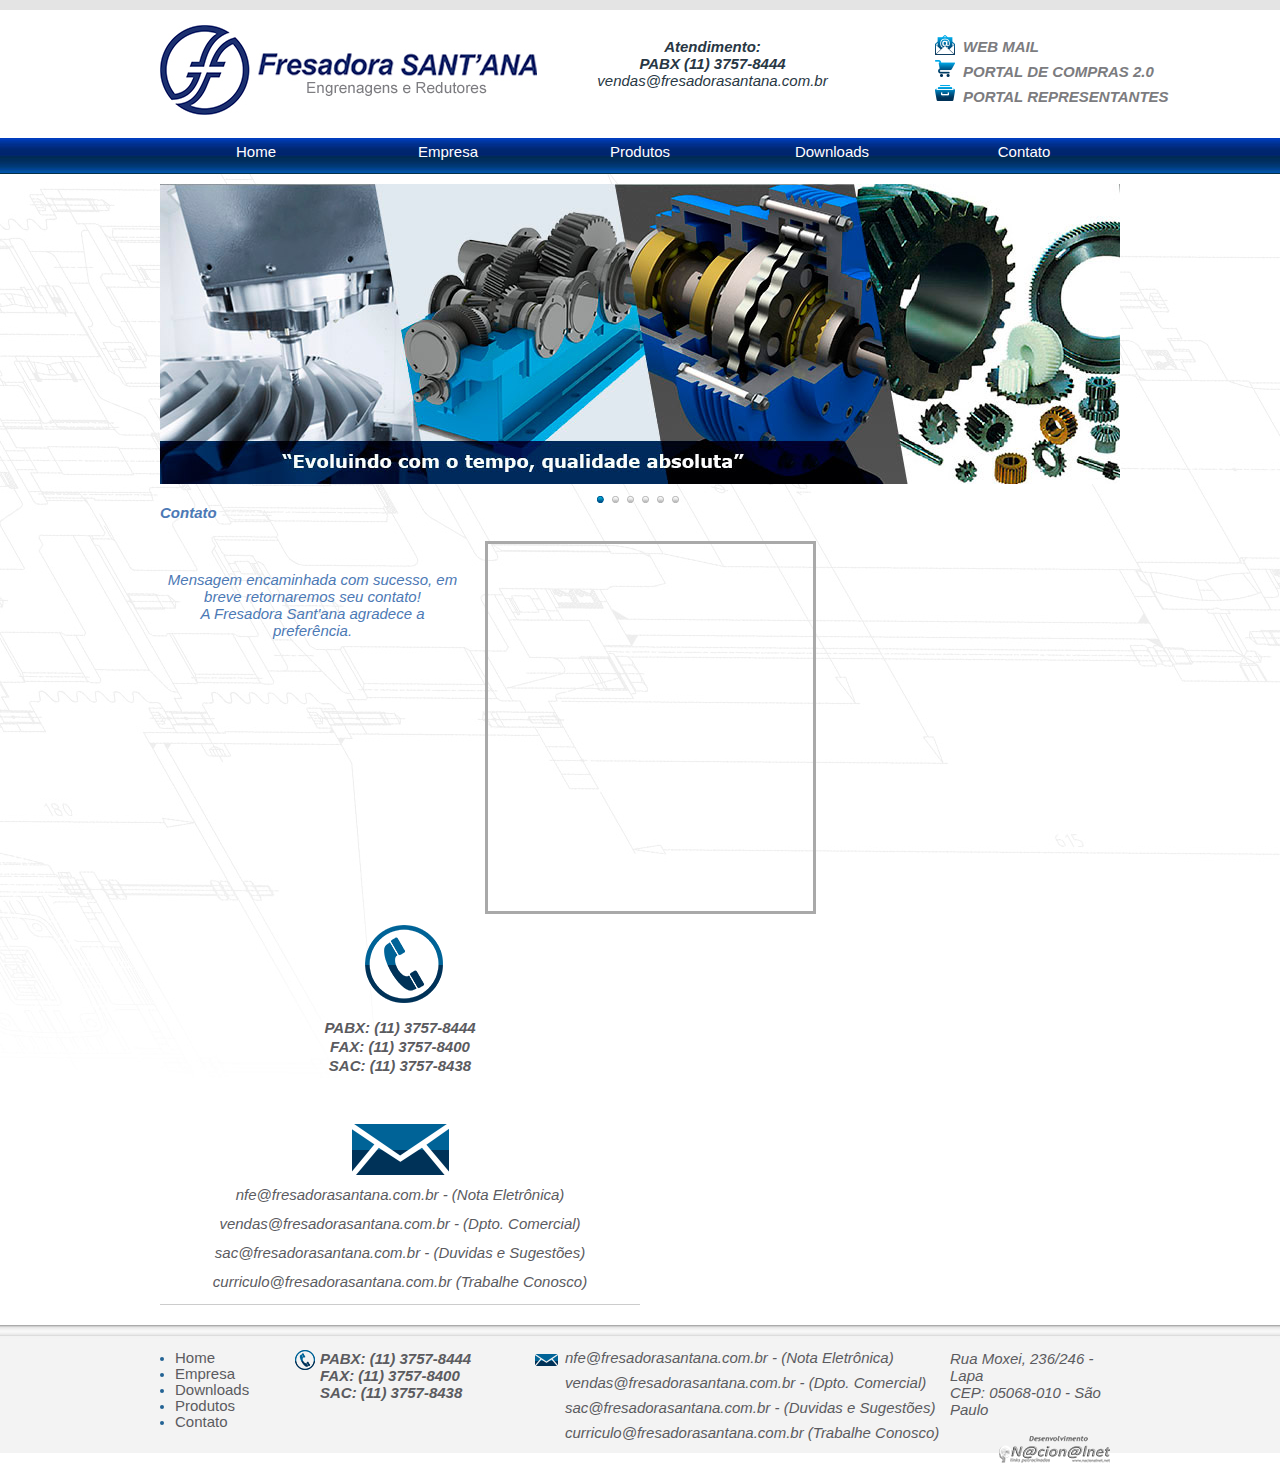
<file: obrigado.html>
<!DOCTYPE html PUBLIC "-//W3C//DTD XHTML 1.0 Transitional//EN" "http://www.w3.org/TR/xhtml1/DTD/xhtml1-transitional.dtd">
<html xmlns="http://www.w3.org/1999/xhtml">
<head>
<meta http-equiv="Content-Type" content="text/html; charset=utf-8" />
<title>Engrenagens e Redutores - Fresadora Sant'ana</title>
<meta name="description" content="Engrenagens, redutores, metalurgica, siderurgica, petroquímica, ferroviária, papel e celulose, mineração, química, usinas de açúcar e álcool, máquinas e equipamentos industriais." />
<link href="estilos.css" rel="stylesheet" type="text/css" />

<!-- Inicío do Slider -->

<link href="mobilyslider/css/default.css" rel="stylesheet" type="text/css" />
<script src="mobilyslider/js/jquery.js" type="text/javascript"></script>
<script src="mobilyslider/js/mobilyslider.js" type="text/javascript"></script>
<script src="mobilyslider/js/init.js" type="text/javascript"></script>

<!-- Fim do Slider -->

<!-- Início Form-->

<link href="formulario/style.css" rel="stylesheet" type="text/css" />
<script type="text/javascript" src="formulario/validaform.js"></script>

<!-- Fim Form-->

</head>

<body>

<!-- Início da Header Wrapper -->

<div id="header-wrapper">
<div id="borda">
</div>

<!-- Início da Header -->

<div id="header">

<div id="logo-head">
<a href="index.html"><img src="imagens/logo-fresadora-santana.jpg" alt="Fresadora Sant'ana" title="Fresadora Sant'ana" /></a>
</div>

<div id="atendimento-head">
<p>Atendimento:<br /><strong>PABX (11) 3757-8444</strong></p>
<a href="mailto:vendas@fresadorasantana.com.br" title="Contato - Fresadora Sant'ana">vendas@fresadorasantana.com.br</a>
</div>

<div id="infos-head">
<ul>
<li><img src="imagens/header-webmail.png" title="Webmail Fresadora Sant'ana" alt="Webmail Fresadora Sant'ana" /><a href="https://brma.fresadorasantana.com.br/roundcube" target="_blank" title="Webmail Fresadora Sant'ana">WEB MAIL</a></li>
<li><img src="imagens/header-portal-de-compras.png" alt="portal de Compras 2.0 - Fresadora Sant'ana" title="Portal de Compras 2.0 - Fresadora Sant'ana" /><a href="http://www.fresadorasantana.com.br/PortalFornecedor/" target="_blank" title="Portal de Compras - Fresadora Sant'ana">PORTAL DE COMPRAS 2.0</a></li>
<li><img src="imagens/header-portal-representantes.png" alt="Representantes - Fresadora Sant'ana" title="Representantes - Fresadora Sant'ana" /><a href="http://www.fresadorasantana.com.br/portal.web/" target="_blank" title="Representantes - Fresadora Sant'ana">PORTAL REPRESENTANTES</a></li>
</ul>
</div>

</div>

<!-- Fim da Header -->

<div id="menu-wrapper">
<div id="menu">
<ul>
<li><a href="index.html">Home</a></li>
<li><a href="empresa.html">Empresa</a></li>
<li><a href="produtos.html">Produtos</a></li>
<li><a href="downloads.html">Downloads</a></li>
<li><a href="contato.html">Contato</a></li>
</ul>
</div>
</div>

</div>

<!-- Fim da Header Wrapper -->

<!-- Início da Content -->

<div id="content-wrapper">
<div id="content">

<!-- Banner -->

<div id="banner">
<div class="slider">
<div class="sliderContent">
        <div class="item">
          <img src="imagens/banners/banner.jpg" alt="Evoluindo com o tempo, qualidade absoluta - Fresadora Sant'ana" title="Evoluindo com o tempo, qualidade absoluta - Fresadora Sant'ana" />
        </div>
                <div class="item">
          <img src="imagens/banners/banner-2.jpg" alt="Fabricação e serviço de engrenagens de pequeno e grande porte - Fresadora Sant'ana" title="Fabricação e serviço de engrenagens de pequeno e grande porte - Fresadora Sant'ana" />
        </div>
                <div class="item">
          <img src="imagens/banners/banner-3.jpg" alt="Fabricação de redutores especiais com engenharia própria para os mais diversos segmentos da indústria - Fresadora Sant'ana" title="Fabricação de redutores especiais com engenharia própria para os mais diversos segmentos da indústria - Fresadora Sant'ana" />
        </div>
                <div class="item">
          <img src="imagens/banners/banner-4.jpg" alt="Fabricação e reforma de Ciclo Redutores - Fresadora Sant'ana" title="Fabricação e reforma de Ciclo Redutores - Fresadora Sant'ana" />
        </div>
                <div class="item">
          <img src="imagens/banners/banner-5.jpg" alt="Reforma e repotenciamento de redutores de pequeno e grande porte de qualquer modelo e fabricante - Fresadora Sant'ana" title="Reforma e repotenciamento de redutores de pequeno e grande porte de qualquer modelo e fabricante - Fresadora Sant'ana" />
        </div>
                <div class="item">
          <img src="imagens/banners/banner-6.jpg" alt="Contratos personalizados de manutenção de redutores - Fresadora Sant'ana" title="Contratos personalizados de manutenção de redutores - Fresadora Sant'ana" />
        </div>
      </div>
</div>
</div>

<!-- Fim do Banner -->

<!-- Inicio do Conteúdo Home -->

<div id="conteudo-contato">
  <h1>Contato</h1>
    
    <div id="formulario">
    <p>Mensagem encaminhada com sucesso, em breve retornaremos seu contato!<br />
    A Fresadora Sant'ana agradece a preferência.</p>
    
    <!-- Google Code for leads Conversion Page -->
<script type="text/javascript">
/* <![CDATA[ */
var google_conversion_id = 977966745;
var google_conversion_language = "pt";
var google_conversion_format = "2";
var google_conversion_color = "ffffff";
var google_conversion_label = "SZ_-CNfBpggQma2q0gM";
var google_conversion_value = 0;
var google_remarketing_only = false;
/* ]]> */
</script>
<script type="text/javascript" src="//www.googleadservices.com/pagead/conversion.js">
</script>
<noscript>
<div style="display:inline;">
<img height="1" width="1" style="border-style:none;" alt="" src="//www.googleadservices.com/pagead/conversion/977966745/?value=0&amp;label=SZ_-CNfBpggQma2q0gM&amp;guid=ON&amp;script=0"/>
</div>
</noscript>

    
    
    </div>
    
    <div id="maps">
    <a href="http://goo.gl/maps/quIJb" target="_blank"><iframe width="290" height="367" frameborder="0" scrolling="no" marginheight="0" marginwidth="0" src="https://maps.google.com.br/maps?f=q&amp;source=s_q&amp;hl=pt-BR&amp;geocode=&amp;q=Rua+Moxei,+236%2F246&amp;aq=&amp;sll=-22.546052,-48.635514&amp;sspn=9.033448,14.27124&amp;ie=UTF8&amp;hq=&amp;hnear=R.+Moxei,+236+-+Lapa,+S%C3%A3o+Paulo,+05068-010&amp;t=m&amp;ll=-23.504969,-46.698589&amp;spn=0.028886,0.024805&amp;z=14&amp;iwloc=A&amp;output=embed"></iframe></a><br /></div>
    
    <div id="dados">
    <ul class="col-1">
    <img src="imagens/imagens-internas/icon-telefone.png" />
    <li><p>PABX: (11) 3757-8444</p></li>
    <li><p>FAX: (11) 3757-8400</p></li>
    <li><p>SAC: (11) 3757-8438</p></li>
    </ul>
    <ul class="col-2">
    <img src="imagens/imagens-internas/icon-email.png" />
    <li><a href="mailto:nfe@fresadorasantana.com.br">nfe@fresadorasantana.com.br - (Nota Eletrônica)</a></li>
    <li><a href="mailto:vendas@fresadorasantana.com.br">vendas@fresadorasantana.com.br - (Dpto. Comercial)</a></li>
    <li><a href="mailto:sac@fresadorasantana.com.br">sac@fresadorasantana.com.br - (Duvidas e Sugestões)</a></li>
    <li><a href="mailto:curriculo@fresadorasantana.com.br">curriculo@fresadorasantana.com.br (Trabalhe Conosco)</a></li>
    </ul>
    </div>
    
</div>

<!-- Fim do Conteúdo Home -->

</div>
</div>

<!-- Fim da Content -->

<!-- Início da Footer -->

<div id="footer-wrapper">
<div id="footer">

<div id="col-1">
<ul>
<li><a href="index.html">Home</a></li>
<li><a href="empresa.html">Empresa</a></li>
<li><a href="downloads.html">Downloads</a></li>
<li><a href="produtos.html">Produtos</a></li>
<li><a href="contato.html">Contato</a></li>
</ul>
</div>

<div id="col-2">
<ul>
<li><p>PABX: (11) 3757-8444</p></li>
<li><p>FAX: (11) 3757-8400</p></li>
<li><p>SAC: (11) 3757-8438</p></li>
</ul>
</div>

<div id="col-3">
<ul>
<li><a href="mailto:nfe@fresadorasantana.com.br">nfe@fresadorasantana.com.br - (Nota Eletrônica)</a></li>
<li><a href="mailto:vendas@fresadorasantana.com.br">vendas@fresadorasantana.com.br - (Dpto. Comercial)</a></li>
<li><a href="mailto:sac@fresadorasantana.com.br">sac@fresadorasantana.com.br - (Duvidas e Sugestões)</a></li>
<li><a href="mailto:curriculo@fresadorasantana.com.br">curriculo@fresadorasantana.com.br (Trabalhe Conosco)</a></li>
</ul>
</div>

<div id="col-4">
<p>Rua Moxei, 236/246 - Lapa<br />
CEP: 05068-010 - São Paulo</p>
<a href="http://nacionalnet.net" target="_blank"><img src="imagens/logo-nacionalnet.png" /></a>
</div>

</div>
</div>

<!-- Fim da Footer -->

</body>
</html>
</file>
<file: estilos.css>
@charset "utf-8";
/* CSS Document */

* {
	margin:0px;
    padding:0px;
    font-size:15px!important;
}

html {
	margin:0px;
	padding:0px;
}

img {
	border:none;
}

a {
	border:none;
	text-decoration:none;
}

body {
	background-color:#fff;
}

/* ======================================================= Início da Header ======================================================= */

#header-wrapper {
	position:relative;
	float:left;
	width:100%;
}

#borda {
	position:relative;
	background-color:#e4e4e4;
	width:100%;
	float:left;
	height:10px;
}

#header {
	position:relative;
	margin:0 auto;
	width:960px;
}

#logo-head {
	position:relative;
	float:left;
	width:415px;
	height:90px;
	margin-top: 15px;
}

#atendimento-head {
	position:relative;
	float:left;
	width:275px;
	margin-top: 28px;
}

#atendimento-head p {
	position:relative;
	float:left;
	text-align:center;
	font-family:"Trebuchet MS", Arial, Helvetica, sans-serif;
	font-weight:bold;
	font-style:italic;
	color:#283744;
	width:275px;
}

#atendimento-head a {
	font-family:"Trebuchet MS", Arial, Helvetica, sans-serif;
	font-size:14px;
	font-style:italic;
	color:#283744;
	position:relative;
	float:left;
	text-align:center;
	width:275px;
	text-decoration:none;
}

#infos-head {
	position:relative;
	float:left;
	width:265px;
	margin-top:20px;
}

#infos-head ul {
	margin:0px;
	padding:0px;
	margin-left: 85px;
}

#infos-head ul li {
	position:relative;
	float:left;
	width:265px;
	list-style-type:none;
}

#infos-head ul li img {
	position:relative;
	float:left;
	margin-top:5px;
}

#infos-head ul li a {
	position: relative;
	float: left;
	font-family: "Trebuchet MS", Arial, Helvetica, sans-serif;
	font-weight: bold;
	font-style: italic;
	font-size: 12px;
	color: #7c7c80;
	text-transform: uppercase;
	margin-top: 8px;
	margin-left: 8px;
}

#menu-wrapper {
	position:relative;
	float:left;
	width:100%;
	background-image:url(imagens/bg-menu.jpg);
	background-repeat:repeat-x;
	background-position:bottom center;
	height:44px;
	margin-top: 15px;
}

#menu {
	position:relative;
	margin:0 auto;
	width:960px;
}

#menu ul {
	margin:0px;
	padding:0px;
}

#menu ul li {
	position:relative;
	float:left;
	list-style-type:none;
	width:192px;
}

#menu ul li a {
	position: relative;
	float: left;
	text-align:center;
	width: 192px;
	height: 44px;
	font-family:"Trebuchet MS", Arial, Helvetica, sans-serif;
	font-size:18px;
	color:#ffffff;
	padding-top: 13px;
}

#menu ul li a:hover {
	position: relative;
	float: left;
	text-align:center;
	width: 192px;
	height: 44px;
	background-image:url(imagens/menu-over.jpg);
	background-repeat:no-repeat;
	background-position: top center;
	z-index:10;
}

a.active {
	position: relative;
	float: left;
	text-align:center;
	width: 192px;
	height: 44px;
	background-image:url(imagens/menu-over.jpg);
	background-repeat:no-repeat;
	background-position: top center;
	z-index:10;
}

/* ======================================================= Fim da Header ======================================================= */

/* ======================================================= Início da Content ======================================================= */

#content-wrapper {
	position:relative;
	float:left;
	width:100%;
	background-image:url(imagens/bg-content.jpg);
	background-repeat:no-repeat;
	background-position:top center;
}

#content {
	position:relative;
	margin:0 auto;
	width:960px;
}

#banner {
	position:relative;
	float:left;
	width:960px;
	margin-top:10px;
}

#chamadas {
	position:relative;
	float:left;
	width:960px;
	margin-top: 10px;
}

#chamadas ul {
	margin:0px;
	padding:0px;
}

#chamadas ul li {
	list-style-type:none;
	float:left;
	width:192px;
}

#chamadas ul li img{
	width: 100%;
	height: 100%;
}

#chamadas ul li a {
	position:relative;
	float:left;
	width:192px;
	text-align:center;
	margin-top: -23px;
	font-family:"Trebuchet MS", Arial, Helvetica, sans-serif;
	font-weight:bold;
	font-size:15px;
	color:#ffffff;
	text-transform: uppercase;
}

#feira-mecanica {
        display: none;
	position:relative;
	float:left;
	width:960px;
	margin-top: 10px;
}

#feira-mecanica img{
       width: 100%;
       height: 270px;
}

#conteudo-home {
	position:relative;
	float:left;
	width:960px;
}

#conteudo-home #col-1, #bem-vindo {
	width:330px;
	position:relative;
	float:left;
	margin-top: 5px;
}

#bem-vindo h1 {
	font-family:"Trebuchet MS", Arial, Helvetica, sans-serif;
	font-weight:bold;
	font-style:italic;
	font-size:18px;
	color:#4c79b5;
	width:330px;
	float:left;
}

#bem-vindo p {
	font-family:"Trebuchet MS", Arial, Helvetica, sans-serif;
	font-size:13px;
	color:#5b5b5f;
	position:relative;
	float:left;
	width:320px;
	text-align:justify;
	margin-top:5px;
}

#bem-vindo a {
	background-image:url(imagens/btn-saiba_mais.jpg);
	background-repeat:no-repeat;
	position:relative;
	float:left;
	width:105px;
	height:30px;
	color:transparent;
	margin-top:10px;
}

#bem-vindo a:hover {
	background-image:url(imagens/btn-saiba-mais-over.jpg);
	background-repeat:no-repeat;
	position:relative;
	float:left;
	width:105px;
	height:30px;
	color:transparent;
	margin-top:10px;
}

#noticias-home {
	position:relative;
	float:left;
	width:330px;
	margin-top: 30px;
}

#noticias-home h1 {
	position: relative;
	float: left;
	background-image: url(imagens/icon-novidades.png);
	background-repeat: no-repeat;
	font-family: "Trebuchet MS", Arial, Helvetica, sans-serif;
	font-weight: bold;
	font-style: italic;
	font-size: 18px;
	color: #4c79b5;
	padding-left: 30px;
	padding-top: 5px;
	width: 285px;
}

#noticias-home p {
	position:relative;
	float:left;
	width:320px;
	text-align:justify;
	font-family:"Trebuchet MS", Arial, Helvetica, sans-serif;
	font-size:13px;
	color:#5b5b5f;
	margin-top:5px;
}

#noticias-home a {
	position: relative;
	float: right;
	width: 320px;
	font-family: "Trebuchet MS", Arial, Helvetica, sans-serif;
	font-size: 13px;
	text-align: right;
	margin-right: 10px;
	color:#4c79b5;
}

#conteudo-home #col-2 {
	width:300px;
	position:relative;
	float:left;
}

#conteudo-home #col-2 ul {
	margin:0px;
	padding:0px;
}

#conteudo-home #col-2 ul li {
	position:relative;
	width:135px;
	float:left;
	list-style-type:none;
	margin-left: 15px;
	margin-top: 15px;
}

#conteudo-home #col-2 ul li img {
	position:relative;
	float:left;
	margin-left: 13px;
}

#conteudo-home #col-2 ul li p {
	position:relative;
	float:left;
	text-align:center;
	font-family:"Trebuchet MS", Arial, Helvetica, sans-serif;
	font-size:11px;
	color:#5b5b5f;
	line-height: 13px;
	top: 3px;
}

#conteudo-home #col-3 {
	width:320px;
	position:relative;
	float:left;
}

#conteudo-home #col-3 #video-institucional {
	position: relative;
	float: left;
	margin-left: 17px;
	width: 310px;
	margin-top: 18px;
}

#conteudo-home #col-3 #video-institucional2 {
	position: relative;
	float: left;
	margin-left: 17px;
	width: 310px;
	margin-top: 18px;
}

#conteudo-home #col-3 #confira-dicas {
	position: relative;
	float: left;
	width: 311px;
	margin-left: 16px;
	background-repeat: no-repeat;
	margin-top: 10px;
}

#conteudo-home #col-3 #confira-dicas h1 {
	position:relative;
	float:left;
	font-family:"Trebuchet MS", Arial, Helvetica, sans-serif;
	font-weight:bold;
	font-style:italic;
	font-size:18px;
	color:#4c79b5;
	margin: 20px;
	height: 15px;
}

#conteudo-home #col-3 #confira-dicas p {
	font-family: "Trebuchet MS", Arial, Helvetica, sans-serif;
	font-size: 13px;
	color: #5b5b5f;
	position: relative;
	float: left;
	width: 270px;
	margin-left: 25px;
	text-align: justify;
}

#conteudo-home #col-3 #confira-dicas a {
	position: relative;
	float: left;
	font-family: "Trebuchet MS", Arial, Helvetica, sans-serif;
	font-size: 13px;
	color: #4c79b5;
	margin-left: 25px;
	margin-top: 15px;
}

/* ======================================================= Fim da Content ======================================================= */

/* ======================================================= Início da Footer ======================================================= */

#footer-wrapper {
	position:relative;
	float:left;
	width:100%;
	height:128px;
	background-image:url(imagens/bg-footer.jpg);
	background-repeat:repeat-x;
	margin-top: 20px;
}

#footer {
	position:relative;
	margin:0 auto;
	width:960px;
}

#footer #col-1 {
	position:relative;
	float:left;
	width:135px;
	margin-top:25px;
}

#footer #col-1 ul {
	margin:0px;
	padding:0px;
	margin-left: 15px;
}

#footer #col-1 ul li {
	position:relative;
	color:#236394;
	line-height: 16px;
}

#footer #col-1 ul li a {
	font-family:"Trebuchet MS", Arial, Helvetica, sans-serif;
	font-size:12px;
	color:#5b5b5f;
}

#footer #col-2 {
	position:relative;
	float:left;
	width:240px;
	margin-top:25px;
}

#footer #col-2 ul {
	margin:0px;
	padding:0px;
	background-image:url(imagens/icon-telefone-footer.png);
	background-repeat:no-repeat;
}

#footer #col-2 ul li {
	list-style-type:none;
	font-family:"Trebuchet MS", Arial, Helvetica, sans-serif;
	font-weight:bold;
	font-style:italic;
	color:#5b5b5f;
	font-size:12px;
	margin-left: 25px;
}

#footer #col-3 {
	position:relative;
	float:left;
	width:415px;
	margin-top:25px;
}

#footer #col-3 ul {
	margin:0px;
	padding:0px;
	background-image:url(imagens/icon-email-footer.png);
	background-repeat:no-repeat;
	margin-top: 4px;
}

#footer #col-3 ul li {
	list-style-type: none;
	position: relative;
	margin-left: 30px;
	top: -5px;
	height: 25px;
}


#footer #col-3 ul li a {
	font-family:"Trebuchet MS", Arial, Helvetica, sans-serif;
	font-style:italic;
	font-size:12px;
	color:#5b5b5f;
}

#footer #col-4 {
	position:relative;
	float:left;
	width:160px;
	margin-top:25px;
}

#footer #col-4 p {
	position:relative;
	float:right;
	font-family:"Trebuchet MS", Arial, Helvetica, sans-serif;
	font-style:italic;
	font-size:12px;
	color:#5b5b5f;
}

#footer #col-4 img {
	position:relative;
	float:right;
	width:111px;
	height:27px;
	margin-top: 18px;
}

/* ======================================================= Fim da Footer ======================================================= */

/* ======================================================= Início da Página Empresa ======================================================= */

#conteudo-empresa {
	position:relative;
	float:left;
	width:960px;
}

#conteudo-empresa h1 {
	position:relative;
	float:left;
	width:960px;
	font-family:"Trebuchet MS", Arial, Helvetica, sans-serif;
	font-weight:bold;
	font-style:italic;
	font-size:18px;
	color:#4c79b5;
}

#conteudo-empresa p {
	position:relative;
	float:left;
	width:960px;
	text-align:justify;
	font-family:"Trebuchet MS", Arial, Helvetica, sans-serif;
	font-size:13px;
	color:#5b5b5f;
	margin-top:15px;
}

/* ======================================================= Fim da Página Empresa ======================================================= */

/* ======================================================= Início da Página Downloads ======================================================= */

#conteudo-downloads {
	position:relative;
	float:left;
	width:960px;
}

#conteudo-downloads h1 {
	position:relative;
	float:left;
	width:960px;
	font-family:"Trebuchet MS", Arial, Helvetica, sans-serif;
	font-weight:bold;
	font-style:italic;
	font-size:18px;
	color:#4c79b5;
	height: 30px;
}

#catalogos {
	position:relative;
	float:left;
	width:960px;
}

#catalogos h2 {
	background-image: url(imagens/imagens-internas/box-titulos.jpg);
	height: 35px;
	padding-left: 35px;
	padding-top: 5px;
	background-repeat: no-repeat;
	font-family:"Trebuchet MS", Arial, Helvetica, sans-serif;
	font-weight:bold;
	font-style:italic;
	color:#ffffff;
	font-size:18px;
}

#catalogos ul {
	margin: 0px;
	padding: 0px;
	margin-top: 15px;
	width: 939px;
	float: left;
}

#catalogos ul li.col-1 {
	list-style-type: none;
	width: 108px;
	float: left;
	position: relative;
	height: 260px;
}

#catalogos ul li.col-2 {
	list-style-type: none;
	width: 108px;
	float: left;
	position: relative;
	height: 260px;
	margin-left: 130px;
}

#catalogos ul li.col-3 {
	list-style-type: none;
	width: 108px;
	float: left;
	position: relative;
	height: 260px;
	margin-left: 135px;
}

#catalogos ul li.col-4 {
	list-style-type: none;
	width: 108px;
	float: left;
	position: relative;
	height: 260px;
	margin-left: 135px;
}

#catalogos ul li p {
	position:relative;
	float:left;
	width:230px;
	font-family:"Trebuchet MS", Arial, Helvetica, sans-serif;
	font-weight:bold;
	font-size:18px;
	color:#4c79b5;
	font-style:italic;
	text-align:center;
}

#folder {
	position:relative;
	float:left;
	width:960px;
}

#folder h2 {
	background-image: url(imagens/imagens-internas/box-titulos.jpg);
	height: 35px;
	padding-left: 35px;
	padding-top: 5px;
	background-repeat: no-repeat;
	font-family:"Trebuchet MS", Arial, Helvetica, sans-serif;
	font-weight:bold;
	font-style:italic;
	color:#ffffff;
	font-size:18px;
}

#folder ul {
	margin: 0px;
	padding: 0px;
	margin-top: 15px;
}

#folder ul li.col-1 {
	list-style-type: none;
	width: 230px;
	float: left;
	position: relative;
	height: 260px;
}

#folder ul li.col-2 {
	list-style-type: none;
	width: 230px;
	float: left;
	position: relative;
	height: 260px;
	margin-left: 130px;
}

#folder ul li.col-3 {
	list-style-type: none;
	width: 230px;
	float: left;
	position: relative;
	height: 260px;
	margin-left: 135px;
}

#folder ul li p {
	position:relative;
	float:left;
	width:230px;
	font-family:"Trebuchet MS", Arial, Helvetica, sans-serif;
	font-weight:bold;
	font-size:18px;
	color:#4c79b5;
	font-style:italic;
	text-align:center;
}

#certificados {
	position:relative;
	float:left;
	width:960px;
}

#certificados h1 {
	background-image: url(imagens/imagens-internas/box-titulos.jpg);
	height: 35px;
	padding-left: 35px;
	padding-top: 5px;
	background-repeat: no-repeat;
	font-family:"Trebuchet MS", Arial, Helvetica, sans-serif;
	font-weight:bold;
	font-style:italic;
	color:#ffffff;
	font-size:18px;
}

#certificados ul {
	margin: 0px;
	padding: 0px;
	margin-top: 15px;
}


#certificados ul li.col-1 {
	list-style-type: none;
	width: 360px;
	float: left;
	position: relative;
	height: 260px;
	margin-top: 20px;
}

#certificados ul li p {
	position:relative;
	float:left;
	width:230px;
	font-family:"Trebuchet MS", Arial, Helvetica, sans-serif;
	font-weight:bold;
	font-size:18px;
	color:#4c79b5;
	font-style:italic;
	text-align:center;
}

#certificados ul li.col-2 {
	list-style-type: none;
	width: 240px;
	float: left;
	position: relative;
	height: 260px;
	margin-top: 20px;
}

#videos {
	position:relative;
	overflow-y: scroll;
	float:left;
	width:960px;
	height: 300px;
}

#videos h1 {
	background-image: url(imagens/imagens-internas/box-titulos.jpg);
	height: 35px;
	padding-left: 35px;
	padding-top: 5px;
	background-repeat: no-repeat;
	font-family:"Trebuchet MS", Arial, Helvetica, sans-serif;
	font-weight:bold;
	font-style:italic;
	color:#ffffff;
	font-size:18px;
}

#videos ul {
	margin: 0px;
	padding: 0px;
	margin-top: 15px;
}


#videos ul li.col-1 {
	list-style-type: none;
	width: 310px;
	float: left;
	position: relative;
	height: 260px;
	margin-top: 20px;
}

#videos ul li p {
	position:relative;
	float:left;
	width:230px;
	font-family:"Trebuchet MS", Arial, Helvetica, sans-serif;
	font-weight:bold;
	font-size:18px;
	color:#4c79b5;
	font-style:italic;
	text-align:center;
}

#videos ul li.col-2 {
	list-style-type: none;
	width: 240px;
	float: left;
	position: relative;
	height: 260px;
	margin-top: 20px;
}

/* ======================================================= Fim da Página Downloads ======================================================= */

/* ======================================================= Início da Página Produtos ======================================================= */

#conteudo-produtos {
	position:relative;
	float:left;
	width:960px;
}

#conteudo-produtos h1 {
	position:relative;
	float:left;
	width:960px;
	font-family:"Trebuchet MS", Arial, Helvetica, sans-serif;
	font-weight:bold;
	font-style:italic;
	font-size:18px;
	color:#4c79b5;
	height: 30px;
}

#pecas {
	position:relative;
	float:left;
	width:960px;
}

#pecas h1 {
	color: #fff;
	background-image: url(imagens/imagens-internas/titulo-peca.jpg);
	background-repeat: no-repeat;
	height: 50px;
	padding-left: 36px;
	padding-top: 25px;
}

#pecas ul {
	padding: 0px;
	margin-left: 40px;
	margin-top: 20px;
	position: relative;
	float: left;
	width: 915px;
}

#pecas ul li {
	position:relative;
	font-family:"Trebuchet MS", Arial, Helvetica, sans-serif;
	font-style:italic;
	font-size:13px;
	color:#5b5b5f;
	height: 22px;
}

#pecas ul img {
	float: right;
	position: relative;
	width: 228px;
	margin-top: -175px;
	height: 164px;
}

#redutores {
	position:relative;
	float:left;
	width:960px;
}

#redutores h1 {
	color: #fff;
	background-image: url(imagens/imagens-internas/titulo-redutores.jpg);
	background-repeat: no-repeat;
	height: 50px;
	margin-top: 40px;
	padding-left: 36px;
	padding-top: 26px;
}


#redutores p {
	position:relative;
	float:left;
	width:510px;
	font-family:"Trebuchet MS", Arial, Helvetica, sans-serif;
	font-style:italic;
	font-size:13px;
	color:#5b5b5f;
	margin-left: 40px;
	margin-top:40px;
}

#redutores img {
	position:relative;
	width:340px;
}

#impeller {
	position:relative;
	float:left;
	width:960px;
}

#impeller h1 {
	color: #fff;
	background-image: url(imagens/imagens-internas/impeller.jpg);
	background-repeat: no-repeat;
	height: 50px;
	margin-top: 40px;
	padding-left: 36px;
	padding-top: 26px;
}


#impeller p {
	position:relative;
	float:left;
	width:530px;
	font-family:"Trebuchet MS", Arial, Helvetica, sans-serif;
	font-style:italic;
	font-size:20px!important;
	color:#5b5b5f;
	margin-left: 40px;
	margin-top:40px;
}

#impeller img {
	position:relative;
	width:340px;
}

#maquinas {
	position:relative;
	float:left;
	width:960px;
}

#maquinas h1 {
	color: #fff;
	background-image:url(imagens/imagens-internas/titulo-santa-brasil-petro.jpg);
	background-repeat: no-repeat;
	height: 50px;
	margin-top: 40px;
	padding-left: 36px;
	padding-top: 25px;
}

#maquinas p {
	position: relative;
	float: left;
	width: 885px;
	font-family: "Trebuchet MS", Arial, Helvetica, sans-serif;
	font-style: italic;
	font-size: 13px;
	color: #5b5b5f;
	margin-left: 40px;
	margin-top: 30px;
}

#maquinas ul {
	margin:0px;
	padding:0px;
}

#maquinas ul li {
	position: relative;
	float: left;
	font-family: "Trebuchet MS", Arial, Helvetica, sans-serif;
	font-style: italic;
	color: #5b5b5f;
	font-size: 13px;
	width: 565px;
	list-style-type: none;
	margin-top: 10px;
	margin-left: 40px;
}


#maquinas ul li a {
	clear: left;
	position: relative;
	float: left;
	margin-left: 43px;
	color:#F00;
}

#redutores-dados {
	position:relative;
	float:left;
	width: 960px;
}

#redutores-dados ul {
	margin:0px;
	padding:0px;
}

#redutores-dados ul li.col-1 {
	position:relative;
	float:left;
	background-image:url(imagens/imagens-internas/box-redutores.jpg);
	background-repeat:no-repeat;
	width:230px;
	height:145px;
	list-style-type:none;
	margin-top: 25px;
}

#redutores-dados ul li.col-1 h1 {
	font-family: "Trebuchet MS", Arial, Helvetica, sans-serif !important;
	font-style: italic !important;
	font-size: 18px !important;
	color: #4c79b5 !important;
	position: relative !important;
	float: left !important;
	width: 210px !important;
	background-image: none !important;
	height: 25px !important;
	margin: 0px !important;
	margin-top: 12px !important;
	margin-left: 19px !important;
	padding: 0px;
}

#redutores-dados ul li.col-1 ul {
	margin:0px !important;
	padding:0px !important
}

#redutores-dados ul li.col-1 ul li {
	position: relative !important;
	list-style-type: disc !important;
	float: left;
	width: 190px;
	margin-left: 37px;
	height: 20px;
	margin-top: 5px;
	color: #666666;
}

#redutores-dados ul li.col-1 ul li a {
	font-size:13px;
	font-family:"Trebuchet MS", Arial, Helvetica, sans-serif;
	color:#5b5b5f;
	font-weight:bold;
	font-style:italic;
	margin-left: -7px;
}

#redutores-dados ul li.col-1 ul li a:hover {
	font-size:13px;
	font-family:"Trebuchet MS", Arial, Helvetica, sans-serif;
	color:#4c79b5;
	font-weight:bold;
	font-style:italic;
	text-decoration:underline;
	margin-left: -7px;
}

#redutores-dados ul li.col-2 {
	position:relative;
	float:left;
	background-image:url(imagens/imagens-internas/box-redutores.jpg);
	background-repeat:no-repeat;
	width:230px;
	height:145px;
	margin-left:130px;
	list-style-type:none;
	margin-top: 25px;
}

#redutores-dados ul li.col-2 h1 {
	font-family: "Trebuchet MS", Arial, Helvetica, sans-serif !important;
	font-style: italic !important;
	font-size: 18px !important;
	color: #4c79b5 !important;
	position: relative !important;
	float: left !important;
	width: 210px !important;
	background-image: none !important;
	height: 25px !important;
	margin: 0px !important;
	margin-top: 12px !important;
	margin-left: 19px !important;
	padding: 0px;
}

#redutores-dados ul li.col-2 ul {
	margin:0px !important;
	padding:0px !important
}

#redutores-dados ul li.col-2 ul li {
	position: relative !important;
	list-style-type: disc !important;
	float: left;
	width: 190px;
	margin-left: 37px;
	height: 20px;
	margin-top: 5px;
	color: #666666;
}

#redutores-dados ul li.col-2 ul li a {
	font-size:13px;
	font-family:"Trebuchet MS", Arial, Helvetica, sans-serif;
	color:#5b5b5f;
	font-weight:bold;
	font-style:italic;
	margin-left: -7px;
}

#redutores-dados ul li.col-2 ul li a:hover {
	font-size:13px;
	font-family:"Trebuchet MS", Arial, Helvetica, sans-serif;
	color:#4c79b5;
	font-weight:bold;
	font-style:italic;
	text-decoration:underline;
	margin-left: -7px;
}

#redutores-dados ul li.col-3 {
	position:relative;
	float:left;
	background-image:url(imagens/imagens-internas/box-redutores.jpg);
	background-repeat:no-repeat;
	width:230px;
	height:145px;
	margin-left:135px;
	list-style-type:none;
	margin-top: 25px;
}

#redutores-dados ul li.col-3 h1 {
	font-family: "Trebuchet MS", Arial, Helvetica, sans-serif !important;
	font-style: italic !important;
	font-size: 18px !important;
	color: #4c79b5 !important;
	position: relative !important;
	float: left !important;
	width: 210px !important;
	background-image: none !important;
	height: 25px !important;
	margin: 0px !important;
	margin-top: 12px !important;
	margin-left: 19px !important;
	padding: 0px;
}

#redutores-dados ul li.col-3 ul {
	margin:0px !important;
	padding:0px !important;
}

#redutores-dados ul li.col-3 ul li {
	position: relative !important;
	list-style-type: disc !important;
	float: left;
	width: 190px;
	margin-left: 37px;
	height: 20px;
	margin-top: 5px;
	color:#666;
}

#redutores-dados ul li.col-3 ul li a {
	font-size:13px;
	font-family:"Trebuchet MS", Arial, Helvetica, sans-serif;
	color:#5b5b5f;
	font-weight:bold;
	font-style:italic;
	margin-left: -7px;
}

#redutores-dados ul li.col-3 ul li a:hover {
	font-size:13px;
	font-family:"Trebuchet MS", Arial, Helvetica, sans-serif;
	color:#4c79b5;
	font-weight:bold;
	font-style:italic;
	text-decoration:underline;
	margin-left: -7px;
}

#trocicloide {
	position:relative;
	float:left;
	width:960px;
}

#trocicloide h1 {
	color: #fff;
	background-image: url(imagens/imagens-internas/titulo-maquinas.jpg);
	background-repeat: no-repeat;
	height: 50px;
	margin-top: 40px;
	padding-left: 36px;
	padding-top: 25px;
}

#trocicloide h3 {
	position: relative;
	float: left;
	background-image:url(imagens/imagens-internas/titulo-trocicloide.jpg);
	background-repeat:no-repeat;
	width:955px;
	height:55px;
	margin-top: 40px;
	padding-left: 36px;
	padding-top: 25px;
	font-family: "Trebuchet MS", Arial, Helvetica, sans-serif;
	font-weight: bold;
	font-style: italic;
	font-size: 18px;
	color:#fff;
}

#trocicloide ul {
	padding:0px;
	margin:0px;
	margin-left:40px;
	position:relative;
	float:left;
	margin-top: 10px;
}

#trocicloide ul li {
	position:relative;
	float:left;
	font-family:"Trebuchet MS", Arial, Helvetica, sans-serif;
	font-style:italic;
	color:#5b5b5f;
	font-size:13px;
	width: 913px;
	list-style-type:none;
	margin-top: 10px;
}

form#fomulario-orcamento {
	position: relative;
	float: left;
	width: 920px;
	margin-top: 15px;
	border-bottom: 1px solid #ccc;
	margin-left: 17px;
	height: 105px;
}

#formulario-orcamento {
	background-repeat:no-repeat;
	position:relative;
	float:left;
	width:960px;
	margin-top:20px;
}

#formulario-orcamento h2 {
	position: relative;
	float: left;
	font-family: "Trebuchet MS", Arial, Helvetica, sans-serif;
	font-weight: bold;
	font-style: italic;
	font-size: 15px;
	color: #5b5b5f;
	margin-left: 15px;
	margin-top: 10px;
}

#fomulario-reducao {
	position: relative;
	float: left;
	width: 930px;
	margin-top: 15px;
	margin-left: 17px;
}


/* ======================================================= Fim da Página Produtos ======================================================= */

/* ======================================================= Início da Página Contato ======================================================= */

#conteudo-contato {
	position:relative;
	float:left;
	width:960px;
}

#conteudo-contato h1 {
	position: relative;
	float: left;
	width: 960px;
	font-family: "Trebuchet MS", Arial, Helvetica, sans-serif;
	font-weight: bold;
	font-style: italic;
	font-size: 18px;
	color: #4c79b5;
}

#formulario {
	position:relative;
	float:left;
	width:325px;
	margin-top: 10px;
}

#formulario form {
	position:relative;
	float:left;
	border:3px solid #a9a9a9;
	width:289px;
	height:376px;
	border-radius:12px
}

#formulario p {
	position:relative;
	float:left;
	text-align:center;
	font-family:"Trebuchet MS", Arial, Helvetica, sans-serif;
	font-size:18px;
	margin-right: 20px;
	color: #4c79b5;
	font-style:italic;
	margin-top: 40px;
}

#maps {
	position:relative;
	float:left;
	width:325px;
	margin-top: 20px;
}

#maps iframe {
	position:relative;
	float:left;
	width:325px;
	border:3px solid #a9a9a9;
}

#dados {
	position:relative;
	float:left;
	width:480px;
	margin-top: 10px;
}

#dados ul.col-1 {
	margin:0px;
	padding:0px;
	height: 180px;
}

#dados ul.col-1 img {
	position:relative;
	float:left;
	margin-left: 205px;
}

#dados ul.col-1 li {
	position:relative;
	float:left;
	list-style-type:none;
	width: 480px;
	margin-bottom: 2px;
}

#dados ul.col-1 li p {
	font-family: "Trebuchet MS", Arial, Helvetica, sans-serif;
	font-weight: bold;
	font-style: italic;
	color: #5b5b5f;
	font-size: 12px;
	text-align: center;
	top: 15px;
	position: relative;
}

#dados ul.col-2 {
	margin:0px;
	padding:0px;
	height: 200px;
	border-bottom:1px solid #ccc;
}

#dados ul.col-2 li {
	position:relative;
	float:left;
	list-style-type:none;
	width:480px;
	text-align:center;
	margin-top: 11px;
}

#dados ul.col-2 img {
	position:relative;
	float:left;
	margin-left: 192px;
	margin-top: 20px;
}

#dados ul.col-2 li a {
	font-family:"Trebuchet MS", Arial, Helvetica, sans-serif;
	font-size:12px;
	font-style:italic;
	color:#5b5b5f;
}

#dados2 {
	position:relative;
	float:left;
	width:300px;
	margin-top: 20px;
}

#dados2 ul.col-1 {
	margin:0px;
	padding:0px;
	border-bottom:1px solid #ccc;
	height: 220px;
}

#dados2 ul.col-1 img {
	position:relative;
	float:left;
	margin-left: 120px;
}

#dados2 ul.col-1 li {
	position:relative;
	float:left;
	list-style-type:none;
	width: 325px;
	margin-bottom: 2px;
}

#dados2 ul.col-1 li p {
	font-family: "Trebuchet MS", Arial, Helvetica, sans-serif;
	font-weight: bold;
	font-style: italic;
	color: #5b5b5f;
	font-size: 12px;
	text-align: center;
	top: 15px;
	position: relative;
}

dados2 ul.col-2 {
	margin:0px;
	padding:0px;
}

#dados2 ul.col-2 li {
	position:relative;
	float:left;
	list-style-type:none;
	width:325px;
	text-align:center;
	margin-top: 11px;
}

#dados2 ul.col-2 img {
	position:relative;
	float:left;
	margin-left: 110px;
	margin-top: 20px;
}

#dados2 ul.col-2 li a {
	font-family:"Trebuchet MS", Arial, Helvetica, sans-serif;
	font-size:12px;
	font-style:italic;
	color:#5b5b5f;
}

/* ======================================================= Fim da Página Contato ======================================================= */
</file>
<file: mobilyslider/css/default.css>
.slider {
	float: left;
	width: 960px;
	position: relative;
}

.sliderContent {
float: left;
width: 960px;
height: 320px;
clear: both;
position: relative;
overflow: hidden;
}

.sliderContent .item {
position:absolute;
width:960px;
background:#fff;
}

.sliderBullets {
position:absolute;
bottom:0;
left:45%;
z-index:50;
}

.sliderBullets a {
display:block;
float:left;
text-indent:-9999px;
outline:none;
margin-left:5px;
width:10px;
height:11px;
background:url(../gfx/bullets.png) no-repeat;
}

.sliderBullets .active {
background-position:0 -11px;
}

.sliderContent a {
outline:none;
}
</file>
<file: formulario/style.css>
@charset "utf-8";
/* CSS Document */


.titulos{
	width: 269px;
	height: 17px;
	margin-bottom: 3px;
	text-align: left;
	font-family: "Trebuchet MS", Arial, Helvetica, sans-serif;
	font-size: 13px;
	color: #5b5b5f;
	float: left;
	margin-left: 10px;
	margin-top: 10px;
}

.titulotel {
	width: 269px;
	height: 17px;
	margin-bottom: 3px;
	text-align: left;
	font-family: "Trebuchet MS", Arial, Helvetica, sans-serif;
	font-size: 13px;
	color: #5b5b5f;
	float: left;
	margin-left: 10px;
}

.campos{
	clear:right;
	width: 230px;
	height: auto;
	margin-bottom: 3px;
	text-align:left;
}

.campoddd{
	width: 61px;
	height: auto;
	margin-bottom: 8px;
	text-align:left;
	float:left;
}

.campotel{
	clear:right;
	width: 200px;
	height: auto;
	margin-bottom: 8px;
	text-align:left;
	float:left;
}

input{
	font-family: Verdana, Geneva, sans-serif;
	font-size: 12px;
	font-weight: bold;
	height: 25px;
	width: 265px;
	margin-left: 10px;
}

.informacoes{
	clear:right;
	text-align:center;
	font-family:Verdana, Geneva, sans-serif;
	font-size: 12px;
	font-weight: bold;
	margin-bottom: 10px;
}

.form_botao {
	border: none;
	background-color: transparent;
	color: transparent;
	background-image: url(../imagens/imagens-internas/btn-enviar.png);
	background-repeat: no-repeat;
	position: relative;
	float: right;
	width: 85px;
	height: 25px;
	margin-right: 11px;
	margin-top: 9px;
}

.form_botao:hover {
	border: none;
	background-color: transparent;
	color: transparent;
	background-image: url(../imagens/imagens-internas/btn-enviar-over.png);
	background-repeat: no-repeat;
	position: relative;
	float: right;
	width: 85px;
	height: 25px;
	margin-right: 11px;
	margin-top: 9px;
}

textarea {
	position: relative;
	width: 266px;
	clear: left;
	margin-left: 10px;
	margin-top: 20px;
}
</file>
